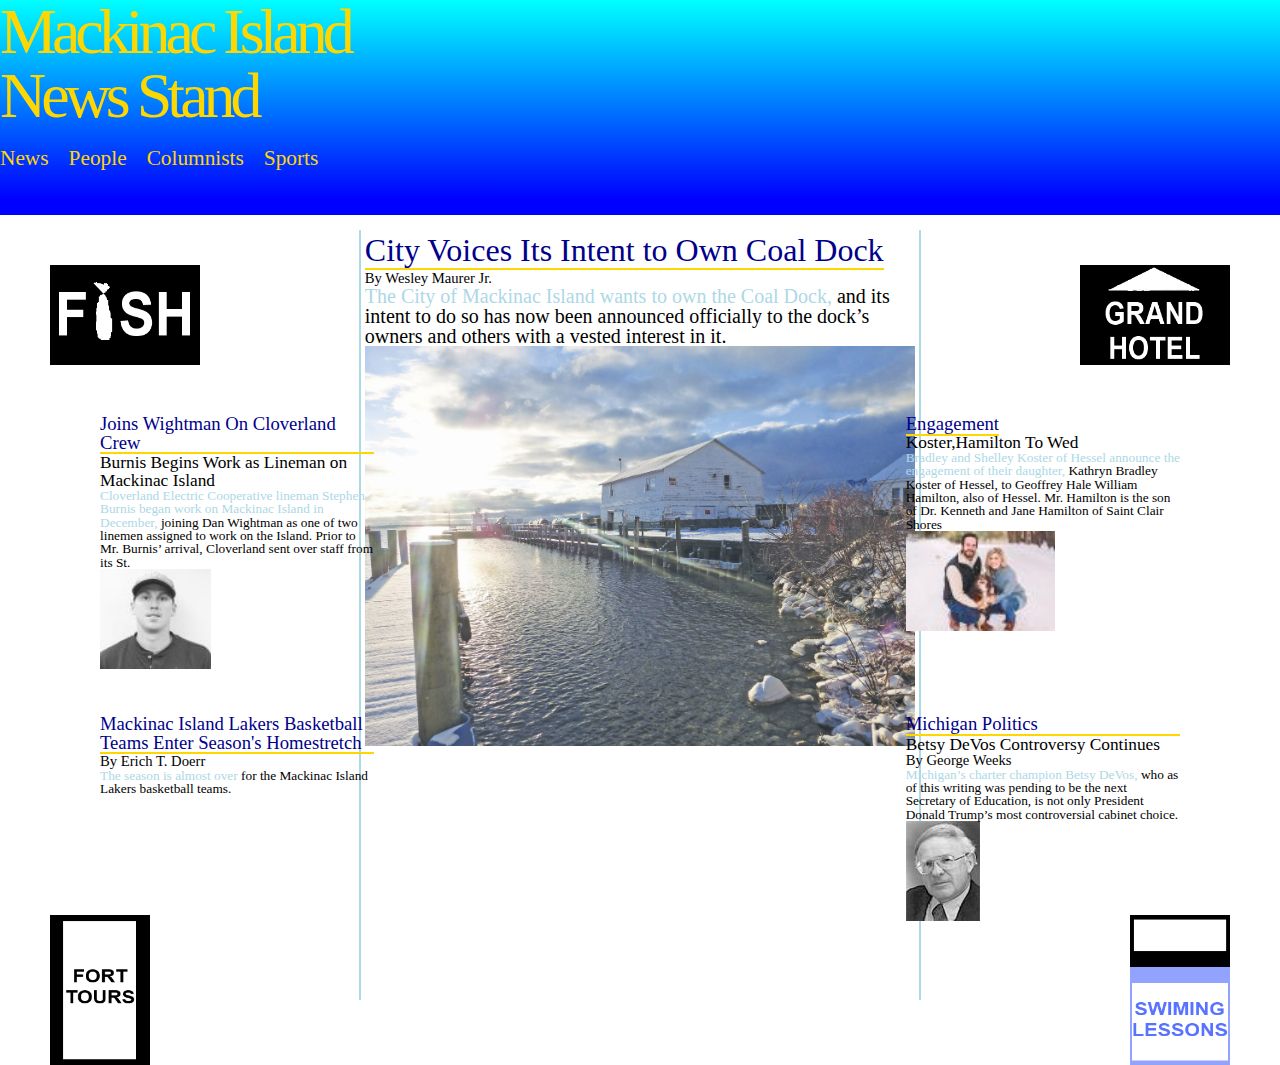
<file: homepage.html>
<!DOCTYPE html>
<html>
	<head>
		<meta charset="UTF-8">

		<link rel="stylesheet" href="css/reset.css" />
		<link rel="stylesheet" href="css/homepage.css" />
		
		<title>Mackinac Island News Stand</title>
	</head>

	<body>

	<div class='header'>
		<div class='logo'>Mackinac Island<br>News Stand</div>
		<div class='navigation nav1'>News</div>
		<a href='people.html' class='navigation nav2'>People</a>
		<div class='navigation nav3'>Columnists</div>
		<a href="sports.html" class='navigation nav4'>Sports</a>
		<div class='animbar1'></div>
		<div class='animbar2'></div>
		<div class='animbar3'></div>
	</div><!--Header-->
	<div class='body'>
		<div class='frontpage'>
			<a href='longform.html' class='fpheadline'>City Voices Its Intent to Own Coal Dock</a>
			<div class='fpbodytext'><span class='author'> By Wesley Maurer Jr.</span><br>
			<span class='start'>The City of Mackinac Island wants to own the Coal Dock,</span> and its intent to do so has now been announced officially to the dock’s owners and others with a vested interest in it.
			</div>
			<div class='fpimage'></div>
		</div><!--frontpage-->
		<div class='article1'>
			<div class='headline'>Joins Wightman On Cloverland Crew<br></div>
			<div class='subtitle'>Burnis Begins Work as Lineman on<br>Mackinac Island
			</div>
			<div class='bodytext'><span class='start'>Cloverland Electric Cooperative lineman Stephen Burnis began work on Mackinac Island in December,</span> joining Dan Wightman as one of two linemen assigned to work on the Island. Prior to Mr. Burnis’ arrival, Cloverland sent over staff from its St. </div>
			<div class='image1'></div>
		</div>
		<div class='article2'>
			<a href='people.html' class='headline'>Engagement</a><div class='subtitle'>Koster,Hamilton To Wed</div>
			<div class='bodytext'><span class='start'>Bradley and Shelley Koster of Hessel announce the engagement of their daughter,</span> Kathryn Bradley Koster of Hessel, to Geoffrey Hale William Hamilton, also of Hessel. Mr. Hamilton is the son of Dr. Kenneth and Jane Hamilton of Saint Clair Shores</div>
			<div class='image2'></div>
		</div>
		<div class='article3'>
			<div class='headline'>Michigan Politics</div><div class='subtitle'>Betsy DeVos Controversy Continues</div>
			<div class='bodytext'> <span class='author'>By George Weeks</span><br><span class='start'>Michigan’s charter champion Betsy DeVos,</span> who as of this writing was pending to be the next Secretary of Education, is not only President Donald Trump’s most controversial cabinet choice. </div>
			<div class='image3'></div>
		</div>
		<div class='article4'>
		<a href='sports.html'>
			<div class='headline'>Mackinac Island Lakers Basketball Teams Enter	Season's Homestretch</div></a>
			<div class='bodytext'><span class='author'>By Erich T. Doerr</span><br>
			<span class='start'>The season is almost over</span> for the Mackinac Island Lakers basketball teams.
			</div>
		</div>
		<div class='ad1'></div>
		<div class='ad2'></div>
		<div class='ad3'></div>
		<div class='ad4'></div>
	</div><!--body-->

	</body>

</html>
</file>
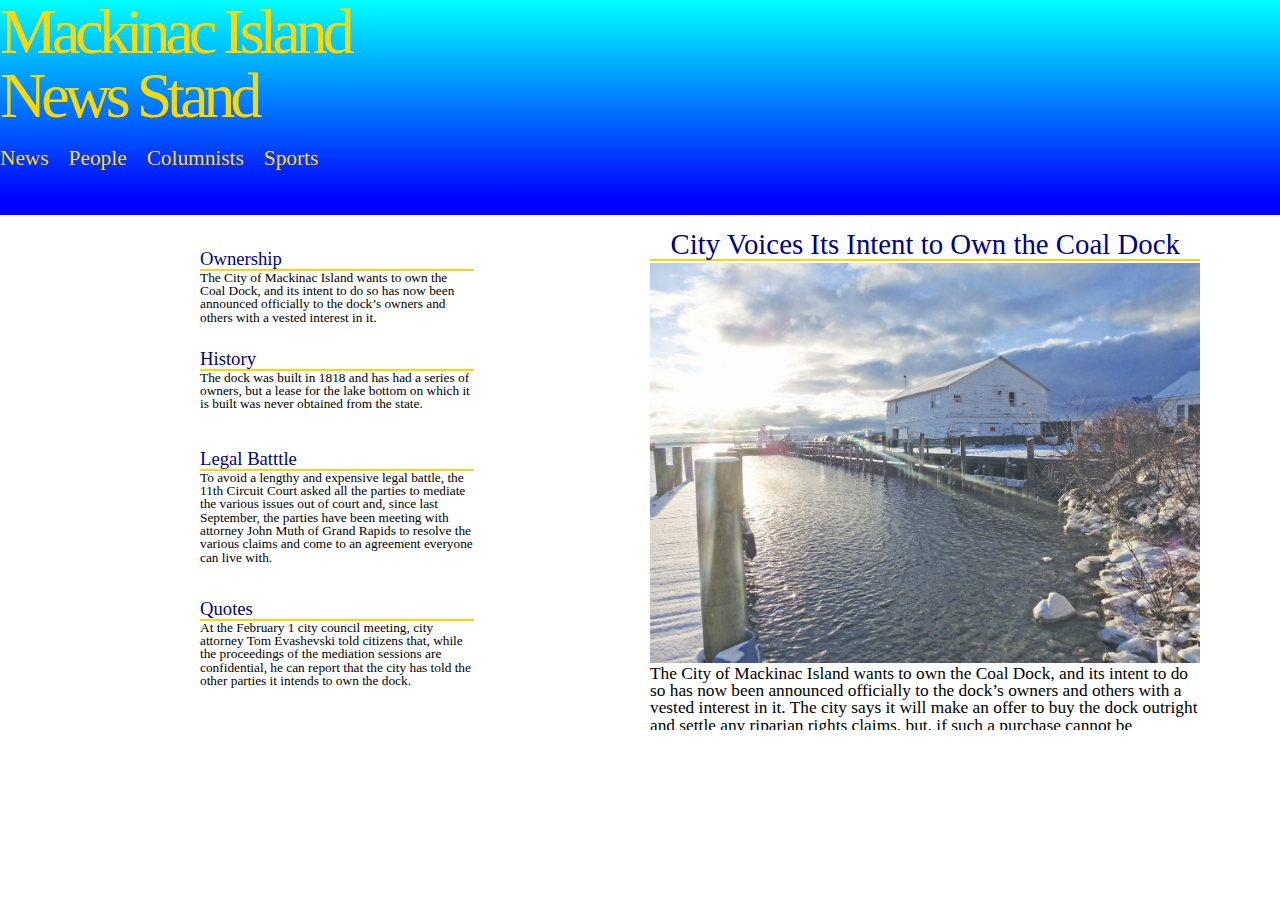
<file: longform.html>
<!DOCTYPE html>
<html>
	<head>
		<meta charset="UTF-8">

		<link rel="stylesheet" href="css/reset.css" />
		<link rel="stylesheet" href="css/longform.css" />
		
		<title>Longform Article</title>
	</head>

	<body>

	<div class='header'>
		<a href='homepage.html'>
		<div class='logo'>Mackinac Island<br>News Stand</div></a>
		<div class='navigation nav1'>News</div>
		<a href='people.html' class='navigation nav2'>People</a>
		<div class='navigation nav3'>Columnists</div>
		<a href='sports.html' class='navigation nav4'>Sports</a>
		<div class='animbar1'></div>
		<div class='animbar2'></div>
		<div class='animbar3'></div>
	</div><!--Header-->
	<div class='body'>
		<div class='article'>
			<div class='headline'>City Voices Its Intent to Own the Coal Dock</div>
			<div id='text1' class='image1'></div>
		
		
			<div  class='text1'>The City of Mackinac Island wants to own the Coal Dock, and its intent to do so has now been announced officially to the dock’s owners and others with a vested interest in it. The city says it will make an offer to buy the dock outright and settle any riparian rights claims, but, if such a purchase cannot be negotiated, it could take it by eminent domain.<br><br>

Eminent domain is the right of a government to take private property for public use and to compensate the owner for it. The public use envisioned by the city would be as a freight dock for the use of all freight haulers, and possibly as a passenger dock, if needed. More likely than not, the city will need to tax property owners to help pay for the purchase, but the city could also find a way for the dock to pay for itself.<br><br>

The city announced its intent to own the dock to its owners, Mackinac Island Ferry Capital, and others claiming riparian rights to the area at a mediation session in Grand Rapids Wednesday, January 25, and reported its action to the public at a city council meeting Wednesday, February 1. Council members promised the public would be able to weigh in on the matter in the weeks and months to come, after it determines what it will offer and how to finance the purchase.
</div>
	<div id='text2' class='image2'></div>
			<div  class='text2'>The dock was built in 1818 and has had a series of owners, but a lease for the lake bottom on which it is built was never obtained from the state. Because of that, current owner Mackinac Island Ferry Capital has had a hard time getting clear title to sell it. It needs to lease the bottomlands, but must convince the state it has legal access to them from the shore, known as riparian water rights. And in addition to Ferry Capital, those rights are claimed by four other land owners, including the city. All the claims are being contested in a mess of legal entanglements, some of which go back 200 years. <br><br>

			Council has made known its interest in acquiring the Coal Dock since 2014, and offered to buy it that year for an undisclosed price. More recently it has been trying to establish a legal claim to the dock, and last February it filed suit in circuit court against Mackinac Island Ferry Capital over ownership of the filled bottomlands at the end of Astor Street, to which the dock is anchored. Mackinac Island Ferry Capital followed with its own suit. Beginning in 2015, other adjoining property owners, claiming riparian rights, have applied to lease state bottomlands under portions of the dock.</div>
				<div id='text3' class='image3'></div>
			<div class='text3'>To avoid a lengthy and expensive legal battle, the 11th Circuit Court asked all the parties to mediate the various issues out of court and, since last September, the parties have been meeting with attorney John Muth of Grand Rapids to resolve the various claims and come to an agreement everyone can live with. Three mediation sessions have been held to date, in September, December, and late January, attended by the attorneys of all the parties involved, which include the Rippe family of Mackinac Island Ferry Capital, the City of Mackinac Island, Sandra and Debra Orr of Seabiscuit restaurant, Nancy Nephew of Mighty Mac restaurant, and Anthony Trayser and family of the Trading Post gift shop. The Michigan Department of Environmental Quality, which manages the bottomlands, has also attended.</div>
			<br>
			<div id='text4' class='text4'>At the February 1 city council meeting, city attorney Tom Evashevski told citizens that, while the proceedings of the mediation sessions are confidential, he can report that the city has told the other parties it intends to own the dock.<br><br>

“We are pursuing the direction given by the council to pursue a purchase,” he said, and the city has been asked to submit a proposal within the next couple of weeks.<br><br>

“We haven’t talked about prices yet, or terms, or any of those details, which we have to do,” he said of the city council. Those discussions began that very evening in a closed session at the end of the open council meeting.<br><br>

In the meantime, the mediator is meeting with the interested parties to try to find a solution that everybody can buy into. For the city, Mr. Evashevski said, that would be buying the dock.<br><br>

“And whether we can do that,” he added, “is going to take cooperation of the other parties, as well.”<br><br>

Councilmember Steve Moskwa outlined the council’s position.<br><br>

“We are looking for input, as well as to inform the people who live here and vote here to understand that this is an opportunity for the city to own a dock,” he said. “But to do so it’s going to cost. We’re trying to establish a number; it’s been appraised a couple times at around $2 million. We’re trying to find out if we can just purchase or take the dock or how to move forward, with the Rippes or otherwise.”<br><br>

He said the public dock would also be available for passenger service, if needed.<br><br>

The Coal Dock was last appraised in October 2014 for $1.97 million, but it is unclear whether the city will seek an update.<br><br>

Councilmember Jason St. Onge told the audience the city believes it owns about onethird of the dock, based on its survey of the end of Astor Street.<br><br>

The city generally believes that the Orr sisters can also claim about a third of the bottomlands, while Mackinac Ferry Capital owns upland property that gives it claim to the remaining third. The Trayser and Nephew properties have lesser claims.<br><br>

“The reason we’re trying to get the Coal Dock is to ensure that the Island will always have a dock to bring in freight,” said Councilmember Andrew McGreevy. “We want to make sure that dock is going to be used for freight for everybody on the island.”<br><br>

He noted that the city does not intend to get into the freight-hauling business itself, but rather wants the dock to ensure commercial haulers have an adequate facility available.<br><br>

Councilmember Dennis Bradley concurred, saying the property would be available to all freight companies to load and unload freight at any time, and that, hopefully, its use could clear up some of the congestion at the south end of town, where Shepler’s and Star Line have used their docks for both freight and passenger service.<br><br>

City concern about congestion and adequate dockage came to a head in 2014 when financial troubles at Arnold Transit caused a shift in freight business to Shepler’s and Star Line. Concerned about congestion and adequate docking to accommodate freight, the city worked out an agreement with Mission Point Resort to lease its Beaver Dock for freight deliveries. That was a temporary fix and resulted in legal complaints from adjoining residents, but, to the city, it underscored the growing problem of congestion and inadequate freight facilities downtown.<br><br>

At about the same time, another Arnold Transit issue resulted in an easement dispute at the head of Arnold’s main passenger dock, resulting in all traffic being blocked from entering or leaving the dock. The city stepped in and resolved that issue, too. In November 2016, Star Line purchased Arnold’s passenger operation and the main dock, but not the freight operation or Coal Dock, which are still for sale by Mackinac Island Ferry Capital.<br><br>

Said Mayor Margaret Doud at the February 1 meeting, “The city doesn’t want to be in the position that we were in before, when the main dock was blocked off and we couldn’t use that dock.<br><br>

“We don’t want to be choked by somebody telling us we don’t have a dock. We’re an island, and the city needs to own a dock.”<br><br>

In a call for questions at the meeting, Anthony Trayser told the city his claim to riparian rights is not about money, but for the betterment of the community.<br><br>

“Our interest is not money,” he said. “Our intent is what we can do with this harbor to make it a better place.”<br><br>

He said the harbor is cluttered and unsightly and he has ideas to beautify it, which he proposed to share with the mayor.<br><br>

But he said he is concerned that the city council will make decisions about the Coal Dock before citizens have an opportunity to weigh in with other ideas.<br><br>

“There will be plenty of opportunity for folks to address the council,” Mr. St. Onge assured him.<br><br>

“I want to make it clear that any final decision by the city to purchase the dock will be made at an open meeting,” said Mr. Evashevski. “We can figure out how to negotiate or plan our strategy in closed session, but before we make any commitment on behalf of the council and taxpayers, there will be a public meeting where that is discussed in the open and a decision, whatever it may be, voted upon.” </div>
		</div>
		<div class='sidelink1'>
			<a href='#text1'><div class='slheadline'>Ownership</div></a>
			<div class='shorttext'>The City of Mackinac Island wants to own the Coal Dock, and its intent to do so has now been announced officially to the dock’s owners and others with a vested interest in it.</div>
		</div>
		<div class='sidelink2'>
			<a href='#text2'><div class='slheadline'>History</div></a>
			<div class='shorttext'>The dock was built in 1818 and has had a series of owners, but a lease for the lake bottom on which it is built was never obtained from the state. </div>
		</div>
		<div class='sidelink3'>
			<a href='#text3'><div class='slheadline'>Legal Batttle</div></a>
			<div class='shorttext'>To avoid a lengthy and expensive legal battle, the 11th Circuit Court asked all the parties to mediate the various issues out of court and, since last September, the parties have been meeting with attorney John Muth of Grand Rapids to resolve the various claims and come to an agreement everyone can live with.</div>
		</div>
		<div class='sidelink4'>
			<a href='#text4'><div class='slheadline'>Quotes</div></a>
			<div class='shorttext'>At the February 1 city council meeting, city attorney Tom Evashevski told citizens that, while the proceedings of the mediation sessions are confidential, he can report that the city has told the other parties it intends to own the dock.</div>
		</div>
	</div><!--body-->

	</body>

</html>
</file>
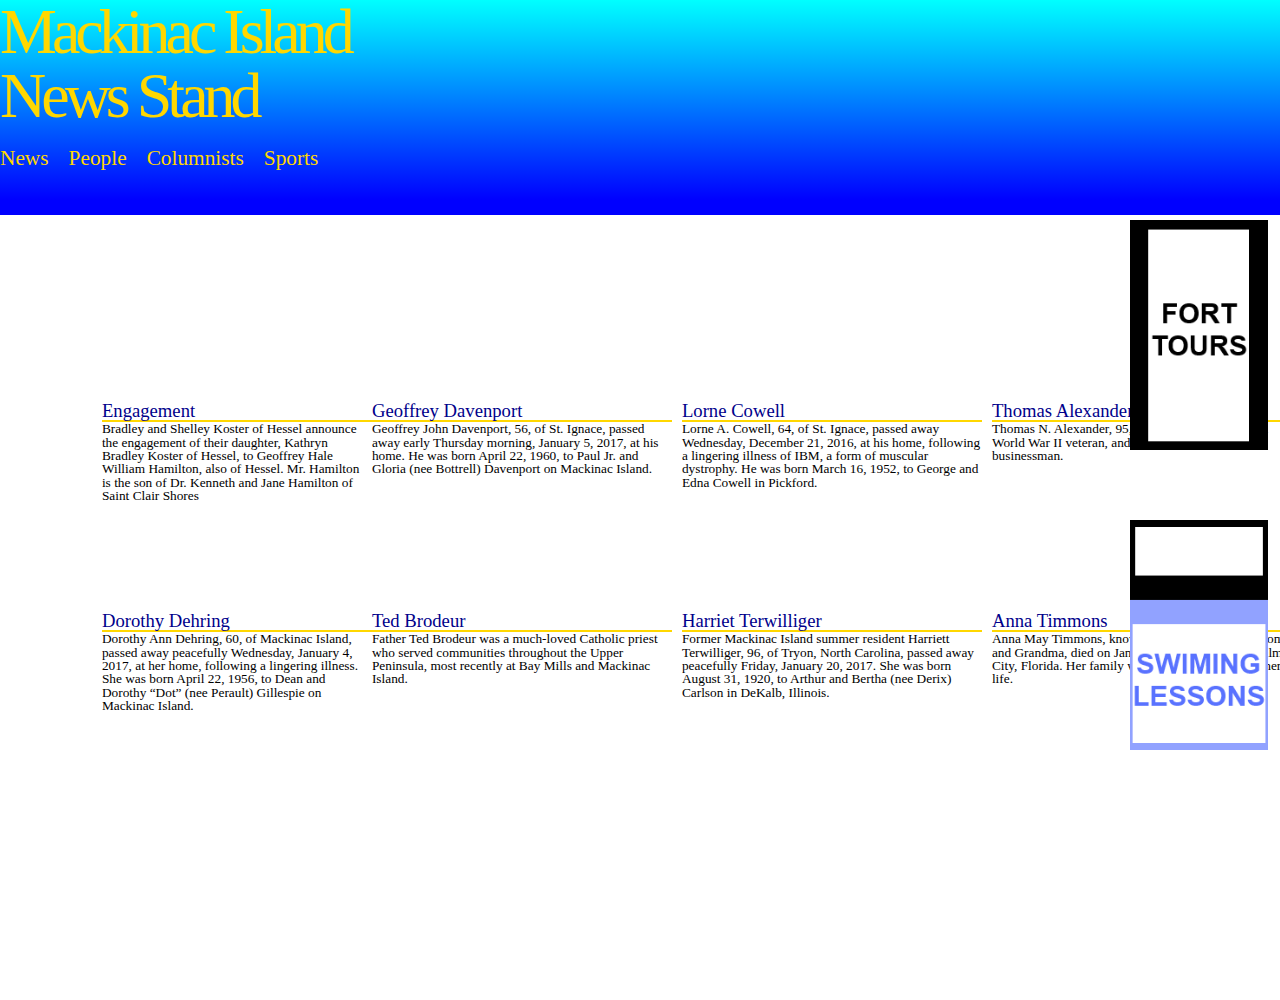
<file: people.html>
<!DOCTYPE html>
<html>
	<head>
		<meta charset="UTF-8">

		<link rel="stylesheet" href="css/reset.css" />
		<link rel="stylesheet" href="css/people.css" />
		<script src="js/jquery-3.2.1.min.js"></script>
		<script src="js/people.js"></script>
		
		<title>MINS:People</title>
	</head>

	<body>

	<div class='header'>
		<a href='homepage.html'>
		<div class='logo'>Mackinac Island<br>News Stand</div></a>
		<div class='navigation nav1'>News</div>
		<div class='navigation nav2'>People</div>
		<div class='navigation nav3'>Columnists</div>
		<a href="sports.html" class='navigation nav4'>Sports</a>
		<div class='animbar1'></div>
		<div class='animbar2'></div>
		<div class='animbar3'></div>
	</div><!--Header-->
	<div class='body'>
		<div class='article1 none'>
			<div class='aheadline'>Thomas Alexander</div>
			<div class='abodytext'><div class='image1'></div>Thomas N. Alexander, 95, of Mackinaw City, was a World War II veteran, and a master electrician and businessman. Mr. Alexander passed away Sunday, December 11, 2016, at Otsego Memorial Hospital in Gaylord.<br><br>

He was born July 27, 1921, to Robert and Mary (nee Willing) Alexander in Saginaw.<br><br>

Mr. Alexander was graduated from Saginaw Arthur Hill Technological School. After graduation, he served in the United States Army during World War II.<br><br>

He married Virginia Cole October 4, 1941, in Mackinaw City.<br><br>

After the war, Mr. Alexander attended Coin Electrical School in Chicago, where he earned his master electrician certification.<br><br>

Upon moving back to Mackinaw City, he worked with his brother at Alexander Plumbing and Heating, later known as Alexander Electric, where he was active until 2006. He also owned and operated Tom’s Neon, where he made neon signs.<br><br>

Mr. Alexander was active in the community, where he was the last charter member of the Mackinaw City Lions Club. He was a two-term member of the Mackinaw City Village Council, and he was a board member of the Cheboygan Bank for 20 years. He was a member of the Mackinaw City Board of Education for more than 24 years. He served as a volunteer fireman for 40 years. He was a member of the Tahquamenon Hunting Club for more than 70 years. Mr. Alexander was a lifelong member of St. Anthony Catholic Church in Mackinaw City.<br><br>

He is survived by three sons and their families, William and Linda Alexander, Kelly Alexander, and Richard Alexander, all of Mackinaw City; a daughter-in-law and her family, Mary Alexander of Cheboygan; 11 grandchildren, and 15 great-grandchildren. He is also survived by two sistersin law, Donna Cole of Lansing and Marilyn Cole of Mackinaw City; a brother-in-law, Don Carmony of Owosso, and many nieces and nephews.<br><br>

In addition to his parents, Mr. Alexander was preceded in death by his wife, Virginia, who died in 2011; a son, Thomas Alexander, who died in 2003; two sisters, and five brothers.<br><br>

Visitation was held Thursday, December 15, from 6 p.m. to 8 p.m., with a prayer service beginning at 6 p.m. at St. Anthony Catholic Church in Mackinaw City.<br><br>

The funeral mass was celebrated Friday, December 16, at 11 a.m. at the church with Reverend Paul Megge and Sister Chris Herald, O.P. officiating. Visitation was also held from 10 a.m. to time of the service.<br><br>

Burial will be at Lakeview Cemetery in Mackinaw City in the spring.<br><br>

Memorial contributions may be directed to the Mackinaw City Lions Club or St. Anthony Catholic Church.<br><br>

Nordman-Christian Funeral Home in Cheboygan assisted the family with arrangements. </div>
			
		</div>
		<div class='article2 none'>
			<div class='aheadline'>Lorne Cowell</div>
			<div class='abodytext'><div class='image2'></div>Lorne A. Cowell, 64, of St. Ignace, passed away Wednesday, December 21, 2016, at his home, following a lingering illness of IBM, a form of muscular dystrophy.<br><br>

He was born March 16, 1952, to George and Edna Cowell in Pickford.<br><br>

Mr. Cowell was retired from the Michigan Department of Transportation.<br><br>

He loved to hunt and play golf. He also loved his dogs, Archie, Oliver, and Lenny, who he referred to as “The Boys.” He loved, and was loved deeply by his wife, Anne, family members said, and he was a caring provider who was brave in facing and fighting his disease.<br><br>

He is survived by his wife, Anne Cowell; four children, Lorne Cowell, Gabe Cowell, Karen Oakley, and Eileen Gibson, and several grandchildren. He is also survived by siblings and their families, Bill and Irene Cowell, George and Jean Cowell,<br><br>

Dottie and Larry Karoly, Lena Cowell, Kay Parker, and Fay Cowell.<br><br>

In addition to his parents, Mr. Cowell was preceded in death by two brothers, Carl Cowell and Richard Cowell; a daughter, Arlene Cowell, and a greatgranddaughter, Lexie Cowell.<br><br>

A Mass of Christian Burial was held Friday, December 30, at 3 p.m. at St. Ignatius Loyola Catholic Church in St. Ignace with Father Frank Ricca officiating. Visitation was from 2 p.m. to time of the service at the church.<br><br>

Burial will be in St. Ignatius Loyola Cemetery in St. Ignace in the spring.<br><br>

Dodson Funeral Home of St. Ignace assisted the family with arrangements. </div>
			
		</div>
		<div class='article3 none'>
			<div class='aheadline'>Geoffrey Davenport</div>
			<div class='abodytext'><div class='image3'></div>Geoffrey John Davenport, 56, of St. Ignace, passed away early Thursday morning, January 5, 2017, at his home.<br><br>

He was born April 22, 1960, to Paul Jr. and Gloria (nee Bottrell) Davenport on Mackinac Island.<br><br>

He was graduated from LaSalle High School in 1978, where he played football. He also attended the Ursuline Academy in the early grades. He served as an altar boy at St. Ignatius Loyola Catholic Church in St. Ignace. He was a Cub Scout.<br><br>

Mr. Davenport was employed as a captain with Star Line for several years. He also managed the St. Ignace Municipal Marina for six years.<br><br>

He was a member of St. Ignatius Loyola Catholic Church and the Sault Ste. Marie Tribe of Chippewa Indians.<br><br>

Mr. Davenport loved his family and his two dogs, King and Queen. Family was most important to him.<br><br>

He is survived by two brothers and their families, Paul and Julia Davenport of Kalkaska and Mark Davenport of Gaylord, and three sisters and their families, Denise and Ken Young of Gaylord, Michele and Mike Gerlofs of Hickory Corners, and Rene and David Wilson, also of Hickory Corners.<br><br>

Mr. Davenport was preceded in death by his father, who died in 1993, and his mother, who died in 2010.<br><br>

Plans are being made for a celebration of life in May with Mr. Davenport’s family and Star Line.<br><br>

Burial will be in St. Ignatius Loyola Cemetery in St. Ignace next to his parents.<br><br>

Dodson Funeral Home of St. Ignace assisted the family with arrangements. </div>
			
		</div>
		<div class='article4 none'>
			<div class='aheadline'>Engagement</div>
			<div class='abodytext'><div class='image4'></div>Bradley and Shelley Koster of Hessel announce the engagement of their daughter, Kathryn Bradley Koster of Hessel, to Geoffrey Hale William Hamilton, also of Hessel. Mr. Hamilton is the son of Dr. Kenneth and Jane Hamilton of Saint Clair Shores.<br><br>

Miss Koster is a 2012 graduate of Michigan State University. She is employed as an executive assistant at Mission Point Resort on Mackinac Island.<br><br>

Mr. Hamilton is a 2010 graduate of the Great Lakes Boat Building School in Cedarville. He is employed as general manager of E.J. Mertaugh Boat Works in Hessel.<br><br>

An October 6, 2017, wedding is planned at Mission Point Resort. </div>
			
		</div>
		<div class='article5 none'>
			<div class='aheadline'>Anna Timmons</div>
			<div class='abodytext'><div class='image5'></div>Anna May Timmons, known also as Ann, Annie, Mom, and Grandma, died on January 19 at her home in Palm City, Florida. Her family was the center and joy of her life. She is survived by her beloved husband Clayton and their 2 daughters Marta Timmons (husband Dennis Sparrow) and Carol Rearick (husband Douglas Rearick), as well as grandchildren Katie Rearick (wife Rachel Rearick), Sean, Maura, and Mary Timmons. Also by their “heart adopted” son Zoran Zdravkovski and family.<br><br>

Anna was born September 9, 1925 in Toledo, Ohio. She enrolled at Michigan State College (now Michigan State University), inducted into Mortar Board her junior year and received a B.S. degree in 1947. Anna taught math and physical education for 5 years in Farmington, Michigan, where she met and married Clayton (Tim) Timmons. They celebrated their 66th anniversary last August 15. Her brother, Herbert Metzger of Toledo, Ohio, predeceased her.<br><br>

While raising their family she was active in and held offices in AAUW and Questers as well as offices in St. John Lutheran Church and regional and state Lutheran positions.<br><br>

After her husband retired they made their permanent home on Mackinac Island, Michigan. Anna was Chairman of the Friends of the Mackinac Island Medical Center and on the Medical Board for 26 years. Along with her husband she also served on the Star Line Mackinac Island Ferry Board. They both were active members of the Little Stone Church where she was Moderator for several years.<br><br>

Because of her husband’s prolific garden, she was inspired to write a cookbook, “Zucchini, the Versatile Vegetable.”<br><br>

In the winter they lived in Palm City, Florida, and were members of Stuart Congregational Church, where she was chairman of the Outreach Board for 6 years.<br><br>

Burial will be at the Mackinac Island Cemetery.<br><br>

Memorial donations can be sent to the Medical Center Fund, c/o Mackinac Island Community Foundation, P.O. Box 1933, Mackinac Island, MI 49757.<br><br>

– As submitted by the family of Anna Timmons. </div>
			
		</div>
		<div class='article6 none'>
			<div class='aheadline'>Harriett Terwilliger</div>
			<div class='abodytext'><div class='image6'></div>Former Mackinac Island summer resident Harriett Terwilliger, 96, of Tryon, North Carolina, passed away peacefully Friday, January 20, 2017.<br><br>

She was born August 31, 1920, to Arthur and Bertha (nee Derix) Carlson in DeKalb, Illinois.<br><br>

Mrs. Terwilliger was graduated from Waterman High School in Waterman, Illinois, in 1937. She earned a Bachelor of Science degree in home economics in 1941. She also earned a master’s degree in reading in 1954 from Northern Illinois University. She taught in the DeKalb school system for 38 years as an elementary teacher at Haish and Cheeseboro Schools. Mrs. Terwilliger was recognized by students and her peers as an outstanding teacher and was named State Conservation Teacher of the Year.<br><br>

She was active in the First Methodist Church in DeKalb, Ellwood House Museum, AAUW, Alpha Kappa Gamma, and the Southside Brick Street Restoration Project.<br><br>

Mrs. Terwilliger was an avid golfer and nine-time club champion at Kishwaukee Country Club. She played on the Lincoln Highway golf league, and competed in the Illinois state amateur golf tournament.<br><br>

In 1969 the family opened an extension of their retail store, Terwilliger Athletic Supply, located in University Village in DeKalb, on Mackinac Island. Mrs. Terwilliger, along with her husband, Bill, and their daughter, Cynthia, operated the Sweatshirt Shop on the Arnold Line dock. They also owned and operated Terwilliger’s Gifts on Market Street for 25 years. The family had owned a cottage on the East Bluff for more than 30 years.<br><br>

On Mackinac Island, Mrs. Terwilliger was a longtime member of Wawashkamo Golf Club, Mackinac Island Bike and Buggy Bridge League, Mackinac Island Yacht Club, and Mackinac Island Needlepoint Club. She was a member of the Little Stone Church on Mackinac Island. She was a supporter of the Mackinac Horsemen’s Association and 4-H program. She loved to play golf, play bridge, ride her horse, and garden.<br><br>

Mrs. Terwilliger and her husband retired to their property, Pacolet Point, in Hunting Country just outside of Tryon in 1980. They purchased a log cabin built in 1795, and had it moved to their property and used it as the central portion of their home. She exhibited remarkable taste for American primitive antiques. She was a member of the Red Fox Country Club, Tryon Country Club, FENCE, Carolina Carriage Club, Tryon Hounds, and Tryon Garden Club. She was also a member of the Columbus United Methodist Church.<br><br>

Mrs. Terwilliger was well loved wherever she went, friends said. Her gracious demeanor, her quiet faith, her enthusiasm for life, and her hospitality will be remembered by all who knew her.<br><br>

She is survived by a son and his family, John and Chris Terwilliger of Troy, Ohio; a daughter, Cynthia Terwilliger of Tryon, and two grandsons, Matthew and Meghan Terwilliger of Columbus, Ohio, and Luke Terwilliger of Nashville, Tennessee.<br><br>

In addition to her parents, Mrs. Terwilliger was preceded in death by her husband of 69 years, Roger William “Bill” Terwilliger, who died January 26, 2012, and a brother, Major Howard Carlson, USAF.<br><br>

A memorial service will be held in DeKalb at a later date.<br><br>

Memorial contributions may be directed to the Ellwood House in DeKalb, Mackinac Island 4-H Club, and Hospice of the Carolina Foothills in Tryon.<br><br>

Petty Funeral Home in Landrum, South Carolina, assisted the family with arrangements. </div>
			
		</div>
		<div class='article7 none'>
			<div class='aheadline'>Ted Brodeur</div>
			<div class='abodytext'><div class='image7'></div>Father Ted Brodeur was a much-loved Catholic priest who served communities throughout the Upper Peninsula, most recently at Bay Mills and Mackinac Island. His accordion music still rings in the ears of those who knew him best, but he will also be remembered for the interest he took in the people he served and a kindly way that was welcoming to all.<br><br>

He passed away Monday, January 9, 2017, at the age of 76. At the time of his death he was residing at Cedar Ridge Assisted Living in St. Ignace.<br><br>

“Father Ted was a great priest of the old school who loved the Lord and shepherded his flock, always accepting everyone just as they were with compassion, good counsel, and humor,” said Father Jim Williams, a longtime friend who has served at several of the same parishes.<br><br>

Fr. Ted was born January 31, 1940, in Detroit to Frederick and Alice Brodeur, and spent many youthful summers on Mackinac Island with his grandparents, Otto and Anna Wandrie, who operated the popular Wandrie’s Restaurant on the Island’s main street. He also worked at the Mustang Lounge there, which was owned by his older brother, Dennis.<br><br>

After high school, he entered the seminary and was ordained at the age of 26 as The Reverend Theodore J. Brodeur on June 4, 1966, at St Peter Cathedral in Marquette by Bishop Thomas Noa. His first assignment was in July of that year to St. Ann Church in Menominee.<br><br>

“I wanted to become a priest since childhood,” he told this newspaper in 2012. “I was raised in a very devout Catholic family, and I always believed in my heart that I would be a priest.”<br><br>

After Menominee, he was sent to St. Paul Church in Negaunee, St. Anne Church in Ironwood, Holy Rosary Parish and Mission of St. Theresa in Grand Marais and Germfask, and St. Stanislaus Kostka and Mission of Our Lady of Snows in Goetzville and Hessel.<br><br>

Father Ted was appointed Pastor at Holy Name of Mary Church in July 1981 and he served there 26 years until July 2007.<br><br>

He then served at St. Francis and Blessed Kateri Tekakwitha in Brimley and Bay Mills and, in 2012, came to Ste. Anne Church on Mackinac Island and St. Ignatius Loyola Church in St. Ignace as associate pastor.<br><br>

At Bay Mills, Father Ted said he learned to appreciate better the Native American culture.<br><br>

“I have always tried to honor their language and their beautiful customs,” he said at the time.<br><br>

And he was happy to get back to Mackinac Island, where he spent much of his youth and where he was able to look after his ailing brother, Dennis. Mackinac was to be his last assignment, and he said then, “My first Mass, back in 1966, was given at Ste. Anne’s, so this is like coming full circle for me.”<br><br>

Father Ted also served as Dean of the Sault Ste. Marie Deanery for three years and Vicar Forane of the Holy Name of Mary Vicariate for five years. He was granted Senior Priest Status in August 2015.<br><br>

He was instrumental in the 1993 reopening of St. Mary’s School in Sault Ste. Marie, which had been closed for more than 30 years.<br><br>

Brother Jim Boynton, who grew up in St. Ignace, enjoyed a long association with Fr. Ted, both in Sault Ste. Marie and on Mackinac Island, and remembers fondly the times they spent together.<br><br>

“What I remember best are the times that we used to play music together,” Br. Boynton said. “We played all the time. I’d play fiddle and he’d play accordion. Once we were talking about how we had each come to learn to play our instruments, and he said that his father had told him when he was a kid that if he learned to play an instrument, he’d never go hungry. So he did learn to play.<br><br>

“He had a great sense of humor.”<br><br>

When Br. Boynton was a student at Lake Superior State University at Sault Ste. Marie and Fr. Brodeur was a pastor at St. Mary’s, “I would have a knock on my door,” Br. Boynton said, “and he’d be standing there with his accordion, ready to play.”<br><br>

They played music together at Pullar Stadium and at Ste. Anne’s Church on Mackinac Island, sometimes in impromptu sessions in the church basement, where passersby would hear the music and come in for a visit, and often at the regular square dances hosted on the porch for residents and tourists over the past 20 years.<br><br>

Added Fr. Jim Williams, “His accordion playing at parish functions was just one of the many ways he shared the joy of his faith with the people of God.”<br><br>

He also played at the Island’s city Christmas tree lighting.<br><br>

And Fr. Williams recalled his attention to the children, and his use of ventriloquism to throw his voice like a barking dog.<br><br>

Fr. Ted Brodeur is survived by his brother and family, Robert “Mike” and Patricia Brodeur of Royal Oak, two sisters, Berniece A. Thompson of Grand Rapids and Barbara A. Chirco Pietrangelo of Waterford, and his adopted son and family, Tuan and Chuong Tran and children Teddy, Megan, and Alisha.<br><br>

In addition to his parents, he was preceded in death by four brothers, Fred “Sonny”, Dennis, Charles, and Anthony.<br><br>

Visitation and prayers were Sunday, January 15, and Monday, January 16, at Holy Name of Mary Catholic Church. Mass of Christian Burial was at noon January 16 with The Most Reverend James H. Garland, retired Bishop of Marquette, as celebrant and the priests of the Diocese of Marquette as concelebrants.<br><br>

Burial will be in Ste. Anne’s Cemetery on Mackinac Island in the spring.<br><br>

Donations can be made to St. Mary’s School.<br><br>

Clark Bailey Newhouse Funeral Home assisted with arrangements. </div>
			
		</div>
		<div class='article8 none'>
			<div class='aheadline'>Dorothy Dehring</div>
			<div class='abodytext'><div class='image8'></div>Dorothy Ann Dehring, 60, of Mackinac Island, passed away peacefully Wednesday, January 4, 2017, at her home, following a lingering illness.<br><br>

She was born April 22, 1956, to Dean and Dorothy “Dot” (nee Perault) Gillespie on Mackinac Island.<br><br>

Mrs. Dehring was graduated from Mackinac Island Public School in 1974.<br><br>

She married Jack Dehring, Jr. August 17, 1974, at Ste. Anne’s Catholic Church on Mackinac Island.<br><br>

Mrs. Dehring served as the Mackinac Island City Treasurer for 14 years, leaving the position because of health issues. She also had worked at First National Bank on Mackinac Island at one time.<br><br>

She was a lifetime member of Ste. Anne’s Catholic Church and a member of the Sault Ste. Marie Tribe of Chippewa Indians.<br><br>

Mrs. Dehring was a quiet person with a pleasing personality, friends said, and she was loved by those who knew her.<br><br>

She is survived by her husband, Jack; a son and his family, Jack III and Deborah Dehring of Skokie, Illinois; a daughter, Sarah Dehring of Alma; two grandchildren, Jack IV and Domenica; her parents, Dean and Dot Gillespie of Hessel; two brothers and their families, Dean of Hessel and James of Mackinac Island, and two sisters and their families, Florence Cardinal of Cedarville and Laurel and Reginald Gough, also of Cedarville.<br><br>

Mass of Christian Burial was Monday, January 9, at 1 p.m. at Ste. Anne’s Catholic Church with Father Frank Ricca and Father Jim Williams officiating. Visitation was from noon to time of the service at the church.<br><br>

Burial will be in Ste. Anne’s Cemetery on Mackinac Island at a later date.<br><br>

Memorial contributions may be directed to Ste. Anne’s Catholic Church or the Mackinac Island Community Foundation, with envelopes available at Dodson Funeral Home in St. Ignace, who assisted the family with arrangements. </div>
			
		</div>
		<div id='container'>
		<div class='smallarticle1'>
			<div class='headline'>Thomas Alexander</div>
			<div class='bodytext'>Thomas N. Alexander, 95, of Mackinaw City, was a World War II veteran, and a master electrician and businessman.</div>
			</div>
		
		<div class='smallarticle2'>
			<div class='headline'>Lorne Cowell</div>
			<div class='bodytext'>Lorne A. Cowell, 64, of St. Ignace, passed away Wednesday, December 21, 2016, at his home, following a lingering illness of IBM, a form of muscular dystrophy.  He was born March 16, 1952, to George and Edna Cowell in Pickford. </div>
		</div>
		<div class='smallarticle3'>
			<div class='headline'>Geoffrey Davenport</div>
			<div class='bodytext'>Geoffrey John Davenport, 56, of St. Ignace, passed away early Thursday morning, January 5, 2017, at his home.  He was born April 22, 1960, to Paul Jr. and Gloria (nee Bottrell) Davenport on Mackinac Island.</div>
		</div>
		<div class='smallarticle4'>
			<div class='headline'>Engagement</div>
			<div class='bodytext'>Bradley and Shelley Koster of Hessel announce the engagement of their daughter, Kathryn Bradley Koster of Hessel, to Geoffrey Hale William Hamilton, also of Hessel. Mr. Hamilton is the son of Dr. Kenneth and Jane Hamilton of Saint Clair Shores</div>
		</div>
		<div class='smallarticle5'>
			<div class='headline'>Anna Timmons</div>
			<div class='bodytext'>Anna May Timmons, known also as Ann, Annie, Mom, and Grandma, died on January 19 at her home in Palm City, Florida. Her family was the center and joy of her life.</div>
		</div>
		
		<div class='smallarticle6'>
			<div class='headline'>Harriet Terwilliger</div>
			<div class='bodytext'>Former Mackinac Island summer resident Harriett Terwilliger, 96, of Tryon, North Carolina, passed away peacefully Friday, January 20, 2017.  She was born August 31, 1920, to Arthur and Bertha (nee Derix) Carlson in DeKalb, Illinois.</div>
		</div>
		<div class='smallarticle7'>
			<div class='headline'>Ted Brodeur</div>
			<div class='bodytext'>Father Ted Brodeur was a much-loved Catholic priest who served communities throughout the Upper Peninsula, most recently at Bay Mills and Mackinac Island.</div>
		</div>
		<div class='smallarticle8'>
			<div class='headline'>Dorothy Dehring</div>
			<div class='bodytext'>Dorothy Ann Dehring, 60, of Mackinac Island, passed away peacefully Wednesday, January 4, 2017, at her home, following a lingering illness. She was born April 22, 1956, to Dean and Dorothy “Dot” (nee Perault) Gillespie on Mackinac Island.</div>
		</div>
		</div>

	</div><!--body-->
		<div class='add1'></div>
		<div class='add2'></div>

	</body>

</html>
</file>
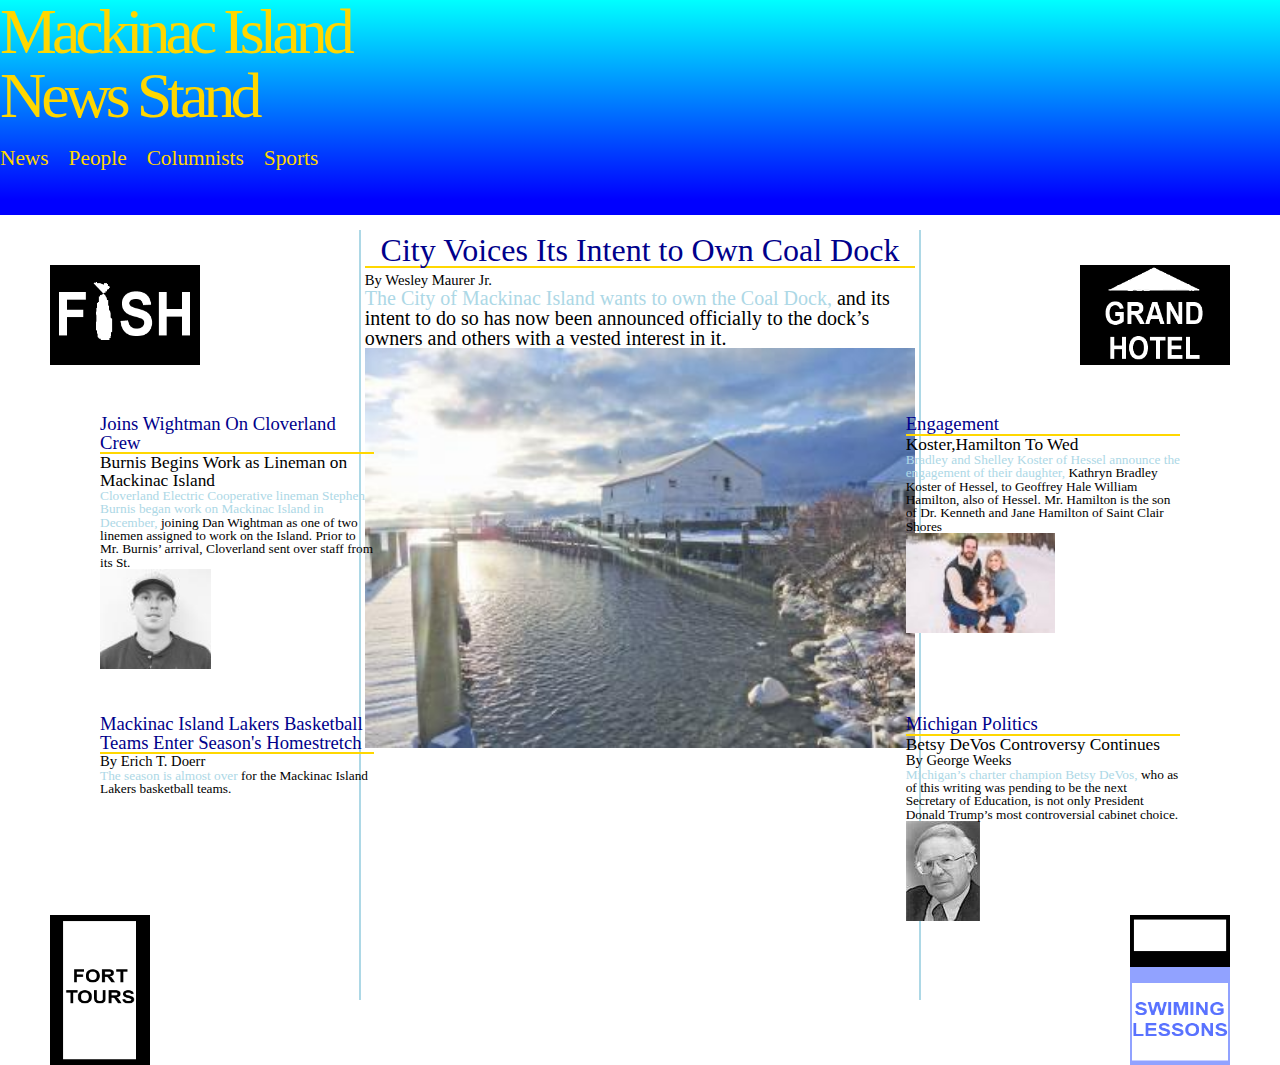
<file: Project 2/homepage.html>
<!DOCTYPE html>
<html>
	<head>
		<meta charset="UTF-8">

		<link rel="stylesheet" href="css/reset.css" />
		<link rel="stylesheet" href="css/homepage.css" />
		
		<title>Mackinac Island News Stand</title>
	</head>

	<body>

	<div class='header'>
		<div class='logo'>Mackinac Island<br>News Stand</div>
		<div class='navigation nav1'>News</div>
		<div class='navigation nav2'>People</div>
		<div class='navigation nav3'>Columnists</div>
		<a href="sports.html" class='navigation nav4'>Sports</a>
		<div class='animbar1'></div>
		<div class='animbar2'></div>
		<div class='animbar3'></div>
	</div><!--Header-->
	<div class='body'>
		<div class='frontpage'>
			<div class='fpheadline'>City Voices Its Intent to Own Coal Dock</div>
			<div class='fpbodytext'><span class='author'> By Wesley Maurer Jr.</span><br>
			<span class='start'>The City of Mackinac Island wants to own the Coal Dock,</span> and its intent to do so has now been announced officially to the dock’s owners and others with a vested interest in it.
			</div>
			<div class='fpimage'></div>
		</div><!--frontpage-->
		<div class='article1'>
			<div class='headline'>Joins Wightman On Cloverland Crew<br></div>
			<div class='subtitle'>Burnis Begins Work as Lineman on<br>Mackinac Island
			</div>
			<div class='bodytext'><span class='start'>Cloverland Electric Cooperative lineman Stephen Burnis began work on Mackinac Island in December,</span> joining Dan Wightman as one of two linemen assigned to work on the Island. Prior to Mr. Burnis’ arrival, Cloverland sent over staff from its St. </div>
			<div class='image1'></div>
		</div>
		<div class='article2'>
			<div class='headline'>Engagement</div><div class='subtitle'>Koster,Hamilton To Wed</div>
			<div class='bodytext'><span class='start'>Bradley and Shelley Koster of Hessel announce the engagement of their daughter,</span> Kathryn Bradley Koster of Hessel, to Geoffrey Hale William Hamilton, also of Hessel. Mr. Hamilton is the son of Dr. Kenneth and Jane Hamilton of Saint Clair Shores</div>
			<div class='image2'></div>
		</div>
		<div class='article3'>
			<div class='headline'>Michigan Politics</div><div class='subtitle'>Betsy DeVos Controversy Continues</div>
			<div class='bodytext'> <span class='author'>By George Weeks</span><br><span class='start'>Michigan’s charter champion Betsy DeVos,</span> who as of this writing was pending to be the next Secretary of Education, is not only President Donald Trump’s most controversial cabinet choice. </div>
			<div class='image3'></div>
		</div>
		<div class='article4'>
			<div class='headline'>Mackinac Island Lakers Basketball Teams Enter	Season's Homestretch</div>
			<div class='bodytext'><span class='author'>By Erich T. Doerr</span><br>
			<span class='start'>The season is almost over</span> for the Mackinac Island Lakers basketball teams.
			</div>
		</div>
		<div class='ad1'></div>
		<div class='ad2'></div>
		<div class='ad3'></div>
		<div class='ad4'></div>
	</div><!--body-->

	</body>

</html>
</file>
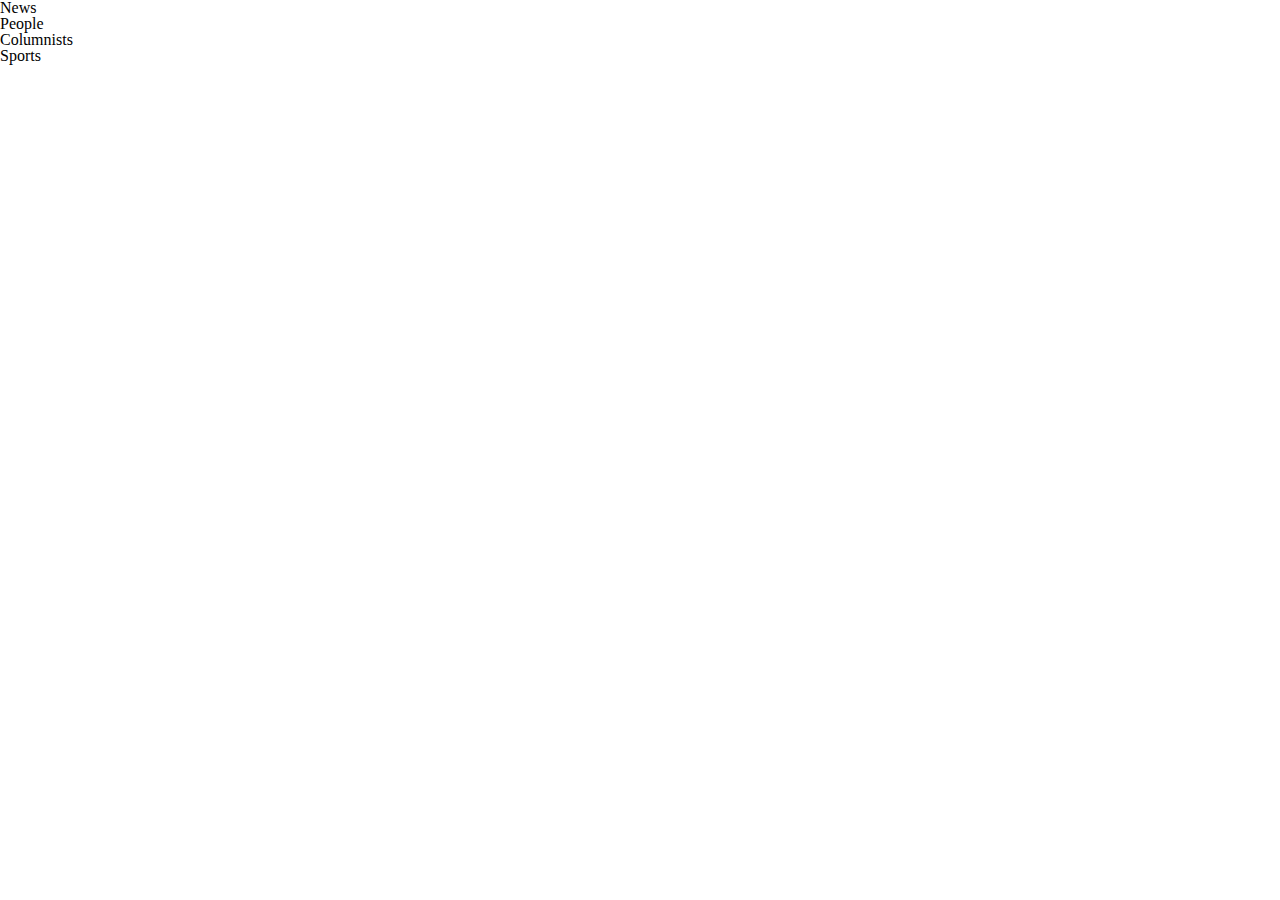
<file: Project 2/longform.html>
<!DOCTYPE html>
<html>
	<head>
		<meta charset="UTF-8">

		<link rel="stylesheet" href="css/reset.css" />
		<link rel="stylesheet" href="css/default.css" />
		
		<title>title of your website</title>
	</head>

	<body>

	<div class='header'>
		<div class='logo'></div>
		<div class='navigation nav1'>News</div>
		<div class='navigation nav2'>People</div>
		<div class='navigation nav3'>Columnists</div>
		<div class='navigation nav4'>Sports</div>
	</div><!--Header-->
	<div class='body'>
		<div class='article'>
			<div class='headine'></div>
			<div class='image1'></div>
			<div class='image2'></div>
			<div class='image3'></div>
			<div class='text1'>
			<div class='text2'>
			<div class='text3'>
			<div class='text4'>
		</div>
		<div class='sidelink'>
			<div class='slheadline'></div>
			<div class='shorttext'></div>
		</div>
		<div class='sidelink'>
			<div class='slheadline'></div>
			<div class='shorttext'></div>
		</div>
		<div class='sidelink'>
			<div class='slheadline'></div>
			<div class='shorttext'></div>
		</div>
		<div class='sidelink'>
			<div class='slheadline'></div>
			<div class='shorttext'></div>
		</div>
	</div><!--body-->

	</body>

</html>
</file>
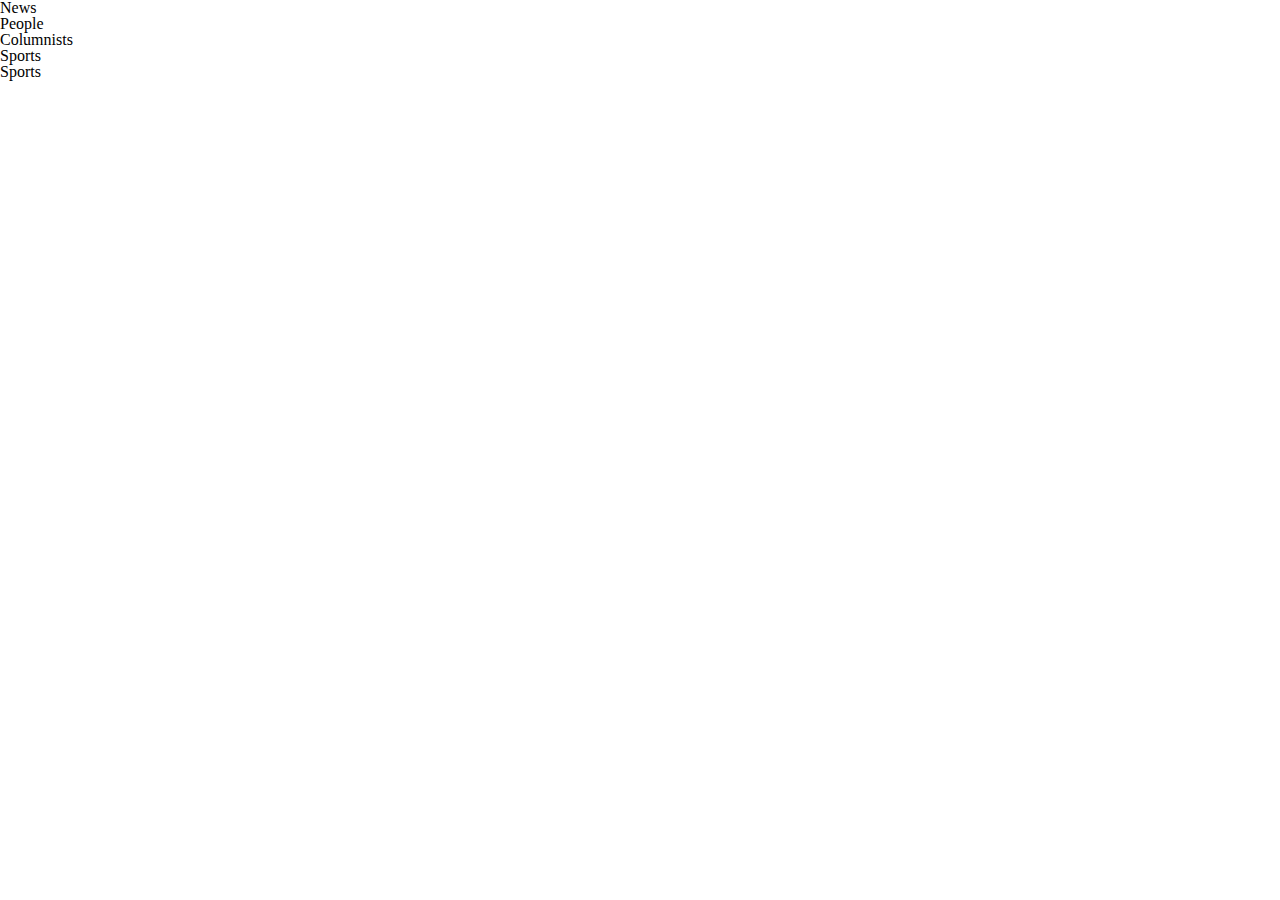
<file: Project 2/people.html>
<!DOCTYPE html>
<html>
	<head>
		<meta charset="UTF-8">

		<link rel="stylesheet" href="css/reset.css" />
		<link rel="stylesheet" href="css/default.css" />
		
		<title>title of your website</title>
	</head>

	<body>

	<div class='header'>
		<div class='logo'></div>
		<div class='navigation'>News</div>
		<div class='navigation'>People</div>
		<div class='navigation'>Columnists</div>
		<div class='navigation'>Sports</div>
		<div class='title'>Sports</div>
	</div><!--Header-->
	<div class='body'>
		<div class='article1'>
			<div class='aheadline'></div>
			<div class='abodytext'></div>
			<div class='image1'></div>
		</div>
		<div class='article2'>
			<div class='aheadline'></div>
			<div class='abodytext'></div>
			<div class='image2'></div>
		</div>
		<div class='article3'>
			<div class='aheadline'></div>
			<div class='abodytext'></div>
			<div class='image3'></div>
		</div>
		<div class='article4'>
			<div class='aheadline'></div>
			<div class='abodytext'></div>
			<div class='image4'></div>
		</div>
		<div class='article5'>
			<div class='aheadline'></div>
			<div class='abodytext'></div>
			<div class='image5'></div>
		</div>
		<div class='article6'>
			<div class='aheadline'></div>
			<div class='abodytext'></div>
			<div class='image6'></div>
		</div>
		<div class='article7'>
			<div class='aheadline'></div>
			<div class='abodytext'></div>
			<div class='image7'></div>
		</div>
		<div class='article'>
			<div class='aheadline'></div>
			<div class='abodytext'></div>
			<div class='image8'></div>
		</div>
		<div class='smallarticle1'>
			<div class='headline'></div>
			<div class='bodytext'></div>
		</div>
		<div class='smallarticle2'>
			<div class='headline'></div>
			<div class='bodytext'></div>
		</div>
		<div class='smallarticle3'>
			<div class='headline'></div>
			<div class='bodytext'></div>
		</div>
		<div class='smallarticle4'>
			<div class='headline'></div>
			<div class='bodytext'></div>
		</div>
		<div class='smallarticle5'>
			<div class='headline'></div>
			<div class='bodytext'></div>
		</div>
		<div class='smallarticle6'>
			<div class='headline'></div>
			<div class='bodytext'></div>
		</div>
		<div class='smallarticle7'>
			<div class='headline'></div>
			<div class='bodytext'></div>
		</div>
		<div class='smallarticle8'>
			<div class='headline'></div>
			<div class='bodytext'></div>
		</div>
	</div><!--body-->

	</body>

</html>
</file>
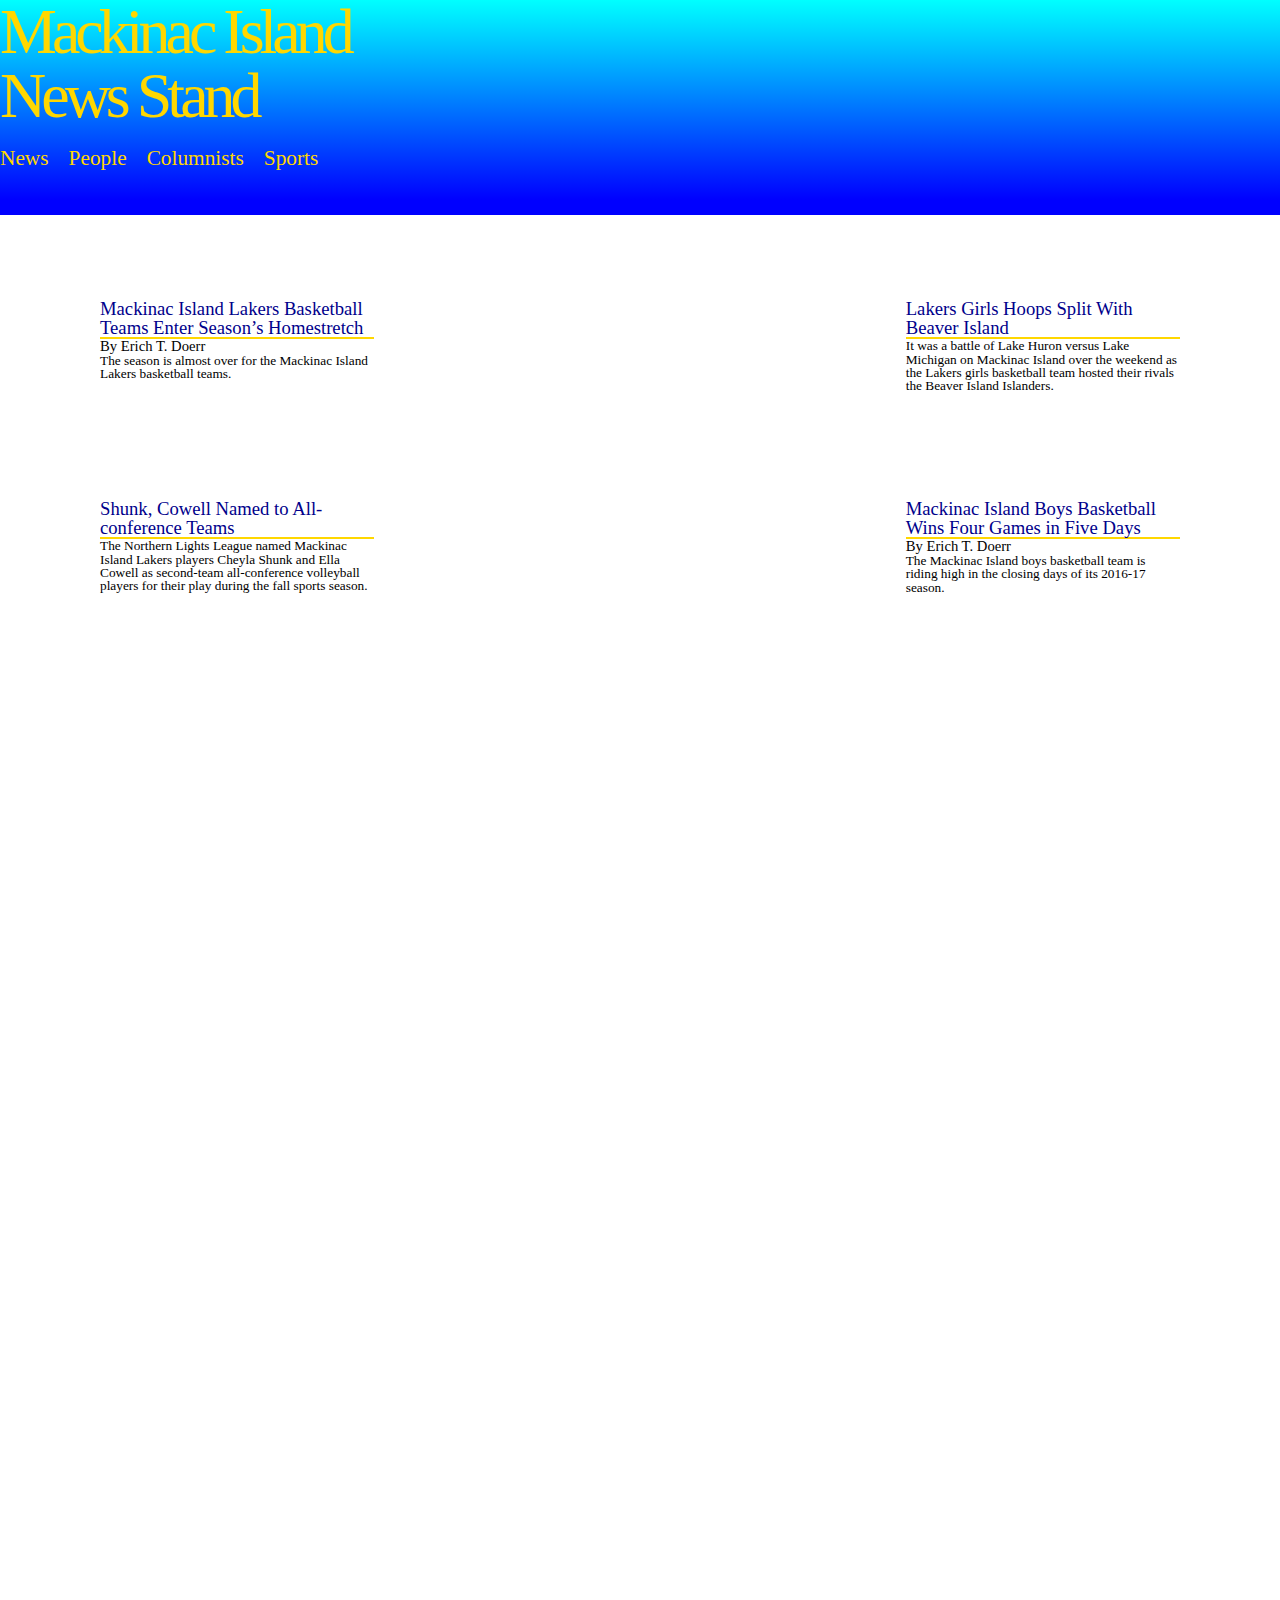
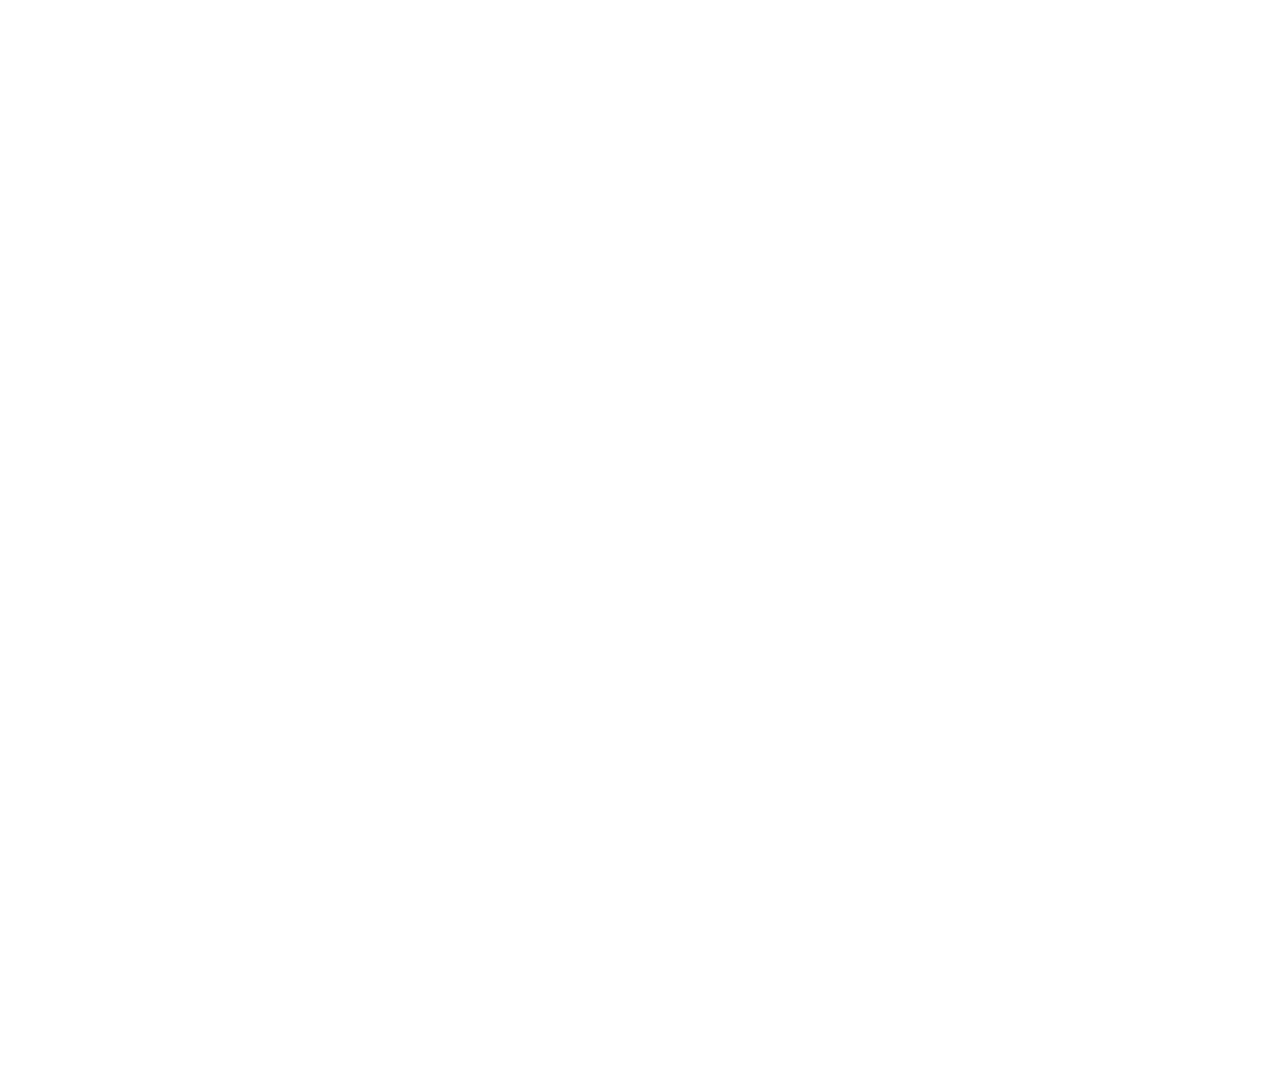
<file: Project 2/sports.html>
<!DOCTYPE html>
<html>
	<head>
		<meta charset="UTF-8">

		<link rel="stylesheet" href="css/reset.css" />
		<link rel="stylesheet" href="css/sports.css" />
		
		<title>MINS:Sports</title>
	</head>

	<body>

	<div class='header'>
		<a href='homepage.html'>
		<div class='logo'>Mackinac Island<br>News Stand</div></a>
		<div class='navigation nav1'>News</div>
		<div class='navigation nav2'>People</div>
		<div class='navigation nav3'>Columnists</div>
		<div class='navigation nav4'>Sports</div>
		<div class='animbar1'></div>
		<div class='animbar2'></div>
		<div class='animbar3'></div>
	</div><!--Header-->
	<div class='body'>
		<div class='article1'>
			<div class='aheadline'>Mackinac Island Lakers Basketball Teams Enter Season’s Homestretch </div>
			<div class='abodytext'><span class='author'>By Erich T. Doerr</span><br>The season is almost over for the Mackinac Island Lakers basketball teams. Both the boys and girls Lakers squads will complete their regular season schedules this weekend with doubleheaders at home against Hannahville Friday, February 10, and Saturday, February 11. This season has been a unique one for the school’s efforts on the court, with many young players on both squads. The Northern Lights League championship tournament will follow the regular season, with the Lakers squads heading to the mainland to take part in the event.<br><br>

Mackinac Island’s boys basketball team has posted a 10-4 record so far this season leading into its final week of play. Third-year coach Justin Gallagher is calling the shots for the Lakers this year. Mr. Gallagher is pleased with how his team has played this season noting that the things the team has worked on in practice paid off this season when the team swept a weekend doubleheader against Brimley’s Ojibwe Charter School, winning the Friday game by two points and the Saturday game by just one.<br><br>

“The games were both ultracompetitive,” Mr. Gallagher said. “We put a half court trap on them. Our fundamentals clicked, we were down in both games but my players calmed down toward the end of the game and everything started going in.”<br><br>

Mr. Gallagher likes his team’s output this season, including its two victories on the road against Hannahville earlier this season that kicked off the league portion of its schedule. It marked the first time the Lakers have ever swept the Soaring Eagles on the mainland during his tenure as coach. Two conference losses to the very physical team of Maplewood Baptist Academy also proved a good learning experience.<br><br>

The Lakers have improved this season by markedly cutting back on turnovers. Mr. Gallagher said last year the team made upwards of 20 a game, but this year it has cut that number down to a single-digit total in most games. He credited the change to sharper passing and his team avoiding forcing issues in the paint when possible.<br><br>

In the closing weeks of the season, Mr. Gallagher wanted to work on his team’s boxing out efforts on defense, stopping the opposition in their tracks so their point guards won’t be able to drive around the Lakers. Mackinac Island’s youthful roster this season means its players are smaller than some other teams, leading Mr. Gallagher to bring in some local adults to help the team at practices. Former coach Jimmy Fisher and Ken Styburski have both taken to the court to help the team prepare for the bigger opposition it faces when traveling off the Island.<br><br>

Senior player Christian Styburski noted the season got off to a rough start, highlighted by a pair of losses to the school’s Ohio rival Put-in-Bay, but the team is working better together now, with the more united approach leading to more victories. Christian credits the change to improvements in passing, with the team taking better shots and passing more to set up open ones. The team worked on passing over the summer, allowing it to focus on passing this winter.<br><br>

“The more we pass, the better we do,” Christian said. “I believe we can win these next few games. We know how each other works.”<br><br>

The boys’ finale this week against Hannahville will mark the Lakers’ fifth and sixth games over the course of eight days. The team played Grand Marais last weekend, then played a rare Monday-Tuesday doubleheader against Paradise to make up some weather-postponed games from earlier. Mr. Gallagher’s goal is to get through these games with his team as healthy as possible. The Lakers have had a hard season with regard to injuries; any sidelined player is a big loss for a team with five high school starters and a bench consisting only of middle school players.<br><br>

“We’ve battled to stay healthy,” Mr. Gallagher said.<br><br>

The girls basketball team has had a learning season with a 2- 10 record as the end of the year approaches. Mary Patay is serving as the team’s coach for the ninth season this year. The Lakers have a young roster with just two high school students, junior Cheyla Shunk and freshman Hannah Styburski, among its six players.<br><br>

“All of my players made the honor roll this year,” Dr. Patay said. “We’re an all-academic team.”<br><br>

Dr. Patay said her team’s best games this season have been its wins against its rivals from Beaver Island and Put-in-Bay. The team also played well in a scrimmage against Burt Lake Northern Michigan Christian Academy that was held after a scheduling mix-up meant the planned regular game between the two schools did not come to pass. Dr. Patay said although the Lakers lost the scrimmage by five points, the team played strongly throughout the second half and it marked a turning point for the team, as it really started to click with the girls starting to get more comfortable in their roles.<br><br>

Dr. Patay is pleased with her team’s improvement this season, with her players maturing on the court as they gain more experience. She said her players’ skills regarding defense, dribbling, and driving to the basket have all gotten better as the season goes on. The Lakers continue to improve following rebuilding seasons in recent years; the team had only five players total in 2015-2016 and fielded a team with three seniors last season.<br><br>

“We’ve struggled the last few years, so it’s good to see the team turning around,” Dr. Patay said.<br><br>

Player Ella Cowell, an eighth grader, said the Lakers’ teamwork skills have improved throughout the season. She said the team is working much better together.<br><br>

“We are doing good for how young our team is,” Ella said, noting she also looks forward to the conclusion of the season and the arrival of the new challenges spring sports will bring.<br><br>

Dr. Patay still wants her team to work on its shooting, defense, rebounding, and boxing out as the season winds down. She is looking forward to the rematch finale with Hannahville this weekend, noting the games will be a great chance to see how much the Lakers have improved since they lost two on the road to the Soaring Eagles in December. The Lakers’ trip to Hannahville for the conference tournament will be followed by a matchup with Cedarville in the state’s district championship playoffs. The game will be Wednesday, March 1, in Pickford. </div>
			<div class='image1'></div>
		</div>
		<div class='article2'>
			<div class='aheadline'>Shunk, Cowell Named to All-conference Teams </div>
			<div class='abodytext'>The Northern Lights League named Mackinac Island Lakers players Cheyla Shunk and Ella Cowell as second-team all-conference volleyball players for their play during the fall sports season. The all-conference teams were compiled by all of the coaches in the league. Maplewood Baptist Academy junior Grace May was named as the league’s player of the year and headed up the first team alongside her Black Bears teammate Olivia Mulder, Munising Baptist’s Joslyn LaFlamme and Megan Tufnell, and Hannahville’s Lena Philemon and Ruby Troxell. Maplewood Baptist’s Madyson Pollman, Beaver Island’s Katie LaFreniere, Munising Baptist’s Alissa Exelby, and Ojibwe Charter School’s Lily Parish joined Shunk and Cowell on the second team. Honorable mentions went to Beaver Island’s Sveta Stebbins and Ojibwe Charter’s Brecklin Williams. </div>
			<div class='image2'></div>
		</div>
		<div class='article3'>
			<div class='aheadline'>Lakers Girls Hoops Split With Beaver Island </div>
			<div class='abodytext'>It was a battle of Lake Huron versus Lake Michigan on Mackinac Island over the weekend as the Lakers girls basketball team hosted their rivals the Beaver Island Islanders. The two teams split their two games, with Mackinac Island edging Beaver Island 34-33 Friday night, January 27, before the Islanders bounced back to top the Lakers 41-32 Saturday morning, January 28.<br><br>

Friday’s opener was a story of two halves. Mackinac Island controlled the game early on as the Lakers outscored the Islanders 7-6 in the first quarter and 14-8 in the second to lead 21-14 at halftime. Beaver Island rallied back to outscore the Mackinac Island in the second half as it bested its opponent 12-7 in the third and held a 7-6 edge in the fourth. The Lakers held on to squeak out a one-point win. Hannah Styburski, Cheyla Shunk, and Ella Cowell each scored 10 points to lead the Lakers, with Hannah also pulling down 13 rebounds to record a double-double.<br><br>

Saturday’s game saw Beaver Island strike fast in the first half as they outscored Mackinac Island 12-8 in the first quarter and 16-5 in the second, leading 28-13 at halftime. The two teams each scored seven points in the third quarter with the Lakers holding doubling up the Islanders 12-6 in the fourth, although it was not enough to avoid defeat. Hannah Styburski, Shunk, and Cowell again all led the Mackinac Island offense with eight points apiece.</div>
			<div class='image3'></div>
		</div>
		<div class='article4'>
			<div class='aheadline'>Mackinac Island Boys Basketball Wins Four Games in Five Days </div>
			<div class='abodytext'><span class='author'>By Erich T. Doerr</span><br>
			The Mackinac Island boys basketball team is riding high in the closing days of its 2016-17 season. The Lakers won four games in a row at home from Friday, February 3, to Tuesday, February 7, as they scored a pair of victories against both Grand Marais, triumphing with scores of 50-38 and 53-38, and Paradise, winning 45-40 and 51-30. The victories extend the team’s winning streak to 12 games, dating back to its early January loss against Maplewood Baptist Academy, while improving their overall record to 14-4.<br><br>

The Lakers roster features both high school and middle school aged players. The younger members of the team got a lot of playing time throughout the home stand.<br><br>

“These games went as well as they could go,” Mackinac Island Coach Justin Gallagher said. “It’s so good for our program that we can get our middle school players out there right now. They can get the jitters out now, before they reach high school.”<br><br>

The opening game against the co-ed Grand Marais Friday, February 3, saw the Lakers win 50- 38. Mackinac Island held a narrow 14-11 lead after the first quarter, but pulled away as the game went on, leading 29-19 at the half. The Lakers extended their lead by 13 points in the third quarter, but the Polar Bears would come back to outscore them 17-6 in the fourth. Nick Davis was the team’s leading scorer with 19 points, while Christian Styburski recorded a double-double with 11 points and 11 rebounds.<br><br>

The second game saw the Lakers open up a 20-6 lead in the first quarter, but the Polar Bears roar back to narrow the margin to 26- 20 at halftime. Mackinac Island retook control of the game with a 17-7 edge in the third quarter that balanced out Grand Marais outscoring them 11-10 in the fourth. Styburski and Davis were again statistical leaders for the team, with each recording a double double despite only playing two quarters. Styburski had 18 points and 17 rebounds, while Davis had 18 points and 10 rebounds.<br><br>

This week began with a rare Monday-Tuesday doubleheader against Paradise to make up a pair of games delayed by weather earlier. The opening game Monday, February 6, saw Mackinac Island open up a 26-9 lead in the first quarter before handing over control of the ball to its middle school players. The Lakers held a 39-20 edge at the end of the first half while letting up on the reins in the second. The Rockets would close the gap throughout the second half, but never took the lead away as the Lakers prevailed 45-40. Eighth grader Dominic Morse was the team’s leading scorer as he recorded 13 points. Davis was also in double figures with 11 points. Eighth grader Albert Mosley pulled down eight rebounds while adding seven points to the scoreboard.<br><br>

The Tuesday, February 7, game saw Mackinac Island’s middle school players again play the majority of the game. The Lakers led 30-13 at the half on their way to victory. Davis led the Lakers’ offense with 12 points while Morse and Styburski each added seven.<br><br>

“That is probably the best play I’ve seen from my seventh and eighth graders,” Mr. Gallagher said. “We had our younger players in for the second, third, and fourth quarters.”</div>
			<div class='image4'></div>
		</div>
		<div class='smallarticle1'>
			<div class='headline'>Mackinac Island Lakers Basketball Teams Enter Season’s Homestretch </div>
			<div class='bodytext'> <span class='author'>By Erich T. Doerr</span><br>
The season is almost over for the Mackinac Island Lakers basketball teams.</div>
		</div>
		<div class='smallarticle2'>
			<div class='headline'>Shunk, Cowell Named to All-conference Teams </div>
			<div class='bodytext'>The Northern Lights League named Mackinac Island Lakers players Cheyla Shunk and Ella Cowell as second-team all-conference volleyball players for their play during the fall sports season.</div>
		</div>
		<div class='smallarticle3'>
			<div class='headline'>Lakers Girls Hoops Split With Beaver Island </div>
			<div class='bodytext'>It was a battle of Lake Huron versus Lake Michigan on Mackinac Island over the weekend as the Lakers girls basketball team hosted their rivals the Beaver Island Islanders.</div>
		</div>
		<div class='smallarticle4'>
			<div class='headline'>Mackinac Island Boys Basketball Wins Four Games in Five Days </div>
			<div class='bodytext'><span class='author'>By Erich T. Doerr</span><br>The Mackinac Island boys basketball team is riding high in the closing days of its 2016-17 season.</div>
		</div>
	</div><!--body-->

	</body>

</html>
</file>
<file: css/homepage.css>
/* All CSS styles go here */
/*Header*/
html{overflow-x: hidden}
.header {
	background: linear-gradient(cyan, blue);
	height: 200px;
	width: 100%;
overflow: hidden;
}
a{
	text-decoration: none;
}
a:hover{
	color: red;
}
.navigation:visited{
	color: purple;
}
.logo {
	font-family: verdana;
	color:gold;
	font-size: 4em;
	position: relative;
	letter-spacing: -5px;
}
.navigation {
	font-family: verdana;
	color: gold;
	position: relative;
	float: left;
	margin:20px 20px 0px 0;
	font-size: 16pt;
}
.animbar1{
	width: 100%;
	height: 5px;
	background-color: blue;
	position: absolute;
	top:200px;
	animation: water 5s linear 0s infinite;
}
.animbar2{
	width: 100%;
	height: 5px;
	background-color: blue;
	position: absolute;
	top:205px;
	animation: water 7s linear 0s infinite;
}
.animbar3{
	width: 100%;
	height: 5px;
	background-color: blue;
	position: absolute;
	top:210px;
	animation: water 3s linear 0s infinite;
}


/*Header-END*/
.body{
	background-color:white;
	height: 800px;
	width: 100%;
	overflow: hidden;
}
/*Front Page Article*/
.frontpage {
	width: 43%;
	height: 800px;
	margin: auto;
	margin-top: 30px;
	position: relative;
	border-left:2px solid lightblue;
	border-right:2px solid lightblue;
	padding: 4px
}
.fpheadline{
	position: relative;
	font-family: verdana;
	color: darkblue;
	font-size: 2em;
	margin: auto;
	border-bottom: 2px solid gold;
	text-align: center;
}
.fpheadline:hover{
	color: red;
}
.fpbodytext{
	font-family:verdana;
	font-size: 15pt;
	margin: auto;

}
.fpimage{
	background-image: url('../images/longform_pic.jpg');
	background-size:100% 100%;
	background-repeat: no-repeat;
	height: 400px;
	width: 100%;
	margin: auto;
}
/*Front Page Article-END*/
/*Mini Articles*/
.article1{
	position: absolute;
	top: 415px;
	left: 100px;
	width: 21.43%;
	height:300px;

}
.article2{
	position: absolute;
	top: 415px;
	right: 100px;
	width: 21.43%;
	height:300px;
	
}
.article3{
	position: absolute;
	top: 715px;
	right: 100px;
	width: 21.43%;
	height:300px;

}
.article4{
	position: absolute;
	top: 715px;
	left: 100px;
	width: 21.43%;
	height:300px;

}
.headline{
	color: darkblue;
	font-family: verdana;
	font-size: 14pt;
	position: relative;
	border-bottom: 2px solid gold;
}
.subtitle{
	font-family: verdana;
	font-size: 13pt;
	position: relative;
	color:black;
	border-bottom: none;
}
.bodytext{
	font-family: verdana;
	font-size: 10pt;
}
.start{
	color: lightblue;
}
.image1{
	background-image: url('../images/cloverland.jpg');
	background-size:contain;
	background-repeat: no-repeat;
	height: 100px;
	width: 150px
}
.image2{
	background-image: url('../images/engagement.jpg');
	background-size:contain;
	background-repeat: no-repeat;
	height: 100px;
	width: 150px
}

.image3{
	background-image: url('../images/georgeweeks.jpg');
	background-size:contain;
	background-repeat: no-repeat;
	height: 100px;
	width: 150px
}
/*Mini Articles-END*/
.ad1{
	background-image: url(../images/fish.png);
	background-size:100% 100%;
	background-repeat: no-repeat;
	height: 100px;
	width: 150px;
	top:265px;
	left: 50px;
	position: absolute;
}
.ad2{
	background-image: url(../images/fort.png);
	background-size:100% 100%;
	background-repeat: no-repeat;
	height: 150px;
	width: 100px;
	top:915px;
	left: 50px;
	position: absolute;
}
.ad3{
	background-image: url(../images/hotel.png);
	background-size:100% 100%;
	background-repeat: no-repeat;
	height: 100px;
	width: 150px;
	top:265px;
	right: 50px;
	position: absolute;
}
.ad4{
	background-image: url(../images/swimming.png);
	background-size:100% 100%;
	background-repeat: no-repeat;
	height: 150px;
	width: 100px;
	top:915px;
	right: 50px;
	position: absolute;
}
.author {
	font-size:11pt;
}
@keyframes water {
	from {left:-100%;}
	to{left:200%;}
}
</file>
<file: css/longform.css>
/* All CSS styles go here */
/*Header*/
html{overflow-x: hidden}
.header {
	background: linear-gradient(cyan, blue);
	height: 200px;
	width: 100%;
overflow: hidden;
}
a{
	text-decoration: none;
}
a:hover{
	color: red;
}
.navigation:visited{
	color: purple;
}
.logo {
	font-family: verdana;
	color:gold;
	font-size: 4em;
	position: relative;
	letter-spacing: -5px;
}
.navigation {
	font-family: verdana;
	color: gold;
	position: relative;
	float: left;
	margin:20px 20px 0px 0;
	font-size: 16pt;
}
.animbar1{
	width: 100%;
	height: 5px;
	background-color: blue;
	position: absolute;
	top:200px;
	animation: water 11s linear 0s infinite;
}
.animbar2{
	width: 100%;
	height: 5px;
	background-color: blue;
	position: absolute;
	top:205px;
	animation: water 7s linear 0s infinite;
}
.animbar3{
	width: 100%;
	height: 5px;
	background-color: blue;
	position: absolute;
	top:210px;
	animation: water 9s linear 0s infinite;
}
@keyframes water {
	from {left:-100%;}
	to{left:200%;}
}
/*Header*/
.body{
	background-color:white;
	height: 500px;
	width: 100%;
}
/*Article*/
.article{
	height: 500px;
	width: 43%;
	overflow:scroll;
	position: absolute;
	top:230px;
	left: 650px;
}
.headline{
	font-family: verdana;
	color: darkblue;
	font-size: 1.8em;
	margin: auto;
	border-bottom: 2px solid gold;
	text-align: center;
}
.text1{
	font-family:verdana;
	font-size: 13pt;
	margin: auto;
}
.text2{
	font-family:verdana;
	font-size: 13pt;
	margin: auto;
}
.text3{
	font-family:verdana;
	font-size: 13pt;
	margin: auto;
}
.text4{
	font-family:verdana;
	font-size: 13pt;
	margin: auto;
}
.image1{
	width: 100%;
	height: 400px;
	background-image: url('../images/longform_pic.jpg');
	background-size:100% 100%;
	background-repeat: no-repeat;
	margin:auto;
	margin-top: 2px;
	margin-bottom: 2px;
}
.image2{
	background-image: url('../images/longform_pic2.jpg');
	background-size:100% 100%;
	background-repeat: no-repeat;
	height: 400px;
	width: 100%;
	margin: auto;
}
.image3{
	background-image: url('../images/longform_pic3.jpg');
	background-size:100% 100%;
	background-repeat: no-repeat;
	height: 400px;
	width: 100%;
	margin: auto;
}
/*Article*/
/*Sidebar*/
.sidelink1 {
	position: absolute;
	top: 250px;
	left: 200px;
	width: 21.43%;
	height:300px;
}
.sidelink2 {
	position: absolute;
	top: 350px;
	left: 200px;
	width: 21.43%;
	height:300px;
}
.sidelink3 {
	position: absolute;
	top: 450px;
	left: 200px;
	width: 21.43%;
	height:300px;	
}
.sidelink4 {
	position: absolute;
	top: 600px;
	left: 200px;
	width: 21.43%;
	height:300px;	
}
.slheadline{
	color: darkblue;
	font-family: verdana;
	font-size: 14pt;
	position: relative;
	border-bottom: 2px solid gold;
}
.shorttext {
	font-family: verdana;
	font-size: 10pt;
}
/*Sidebar*/
</file>
<file: css/people.css>
/* All CSS styles go here */
/*Header*/
html{overflow-x: hidden}
.header {
	background: linear-gradient(cyan, blue);
	height: 200px;
	width: 100%;
overflow: hidden;
}
a{
	text-decoration: none;
}
a:hover{
	color: red;
}
.navigation:visited{
	color: purple;
}

.logo {
	font-family: verdana;
	color:gold;
	font-size: 4em;
	position: relative;
	letter-spacing: -5px;
}
.navigation {
	font-family: verdana;
	color: gold;
	position: relative;
	float: left;
	margin:20px 20px 0px 0;
	font-size: 16pt;
}
.animbar1{
	width: 100%;
	height: 5px;
	background-color: blue;
	position: absolute;
	top:200px;
	animation: water 11s linear 0s infinite;
}
.animbar2{
	width: 100%;
	height: 5px;
	background-color: blue;
	position: absolute;
	top:205px;
	animation: water 7s linear 0s infinite;
}
.animbar3{
	width: 100%;
	height: 5px;
	background-color: blue;
	position: absolute;
	top:210px;
	animation: water 9s linear 0s infinite;
}
@keyframes water {
	from {left:-100%;}
	to{left:200%;}
}

/*Header*/
.body{
	background-color:white;
	height: 800px;
	width: 100%;
}
/*Articles*/

.article1{
	top:215px;
	width: 43%;
	height: 800px;
	left: 450px;
	margin-top: 30px;
	position: absolute;
}
.article2{
	top:215px;
	width: 43%;
	height: 800px;
	left: 450px;
	margin-top: 30px;
	position: absolute;
}
.article3{
	top:215px;
	width: 43%;
	height: 800px;
	left: 450px;
	margin-top: 30px;
	position: absolute;
}
.article4{
	top:215px;
	width: 43%;
	height: 800px;
	left: 450px;
	margin-top: 30px;
	position: absolute;
}
.article5{
	top:215px;
	width: 43%;
	height: 800px;
	left: 450px;
	margin-top: 30px;
	position: absolute;
}
.article6{
	top:215px;
	width: 43%;
	height: 800px;
	left: 450px;
	margin-top: 30px;
	position: absolute;
}
.article7{
	top:215px;
	width: 43%;
	height: 800px;
	left: 450px;
	margin-top: 30px;
	position: absolute;
}
.article8{
	top:215px;
	width: 43%;
	height: 800px;
	left: 450px;
	margin-top: 30px;
	position: absolute;
}
.image1{
	background-image: url('../images/ta.jpg');
	background-size:contain;
	background-repeat: no-repeat;
	height: 100px;
	width: 150px;
	float:left;
}
.image2{
	background-image: url('../images/lc.jpg');
	background-size:contain;
	background-repeat: no-repeat;
	height: 100px;
	width: 150px;
	float:left;
}
.image3{
	background-image: url('../images/gd.jpg');
	background-size:contain;
	background-repeat: no-repeat;
	height: 100px;
	width: 150px;
	float:left;
}
.image4{
	background-image: url('../images/engagement2.jpg');
	background-size:contain;
	background-repeat: no-repeat;
	height: 100px;
	width: 150px;
	float:left;
}
.image5{
	background-image: url('../images/at.jpg');
	background-size:contain;
	background-repeat: no-repeat;
	height: 100px;
	width: 150px;
	float:left;
}
.image6{
	background-image: url('../images/ht.jpg');
	background-size:contain;
	background-repeat: no-repeat;
	height: 100px;
	width: 150px;
	float:left;
}
.image7{
	background-image: url('../images/tb.jpg');
	background-size:contain;
	background-repeat: no-repeat;
	height: 100px;
	width: 150px;
	float:left;
}
.image8{
	background-image: url('../images/dd.jpg');
	background-size:contain;
	background-repeat: no-repeat;
	height: 200px;
	width: 200px;
	float:left;
}
.aheadline{
	position: relative;
	font-family: verdana;
	color: darkblue;
	font-size: 1.8em;
	margin: auto;
	border-bottom: 2px solid gold;
	text-align: left;
}
.abodytext{
	font-family:verdana;
	font-size: 14pt;
	margin: auto;
}
/*Articles*/
/*Previews*/
#container{
	position: absolute;
	height: 400px;
	width: 1200px;
	top:400px;
	left:100px;
}
.headline{
	color: darkblue;
	font-family: verdana;
	font-size: 14pt;
	position: relative;
	border-bottom: 2px solid gold;
}
.headline:hover {
	color:red;
}
.bodytext{
	font-family: verdana;
	font-size: 10pt;
}
.smallarticle1{
	position: relative;
	width: 25%;
	height:200px;
	float: right;
	padding: 5px;
}
.smallarticle2{
	position: relative;
	width: 25%;
	height:200px;	
	float: right;
	padding: 5px;
}
.smallarticle3{
	position: relative;
	width: 25%;
	height:200px;
	float: right;
	padding: 5px;	
}
.smallarticle4{
	position: relative;
	width: 25%;
	height:200px;
	padding: 5px;	
}
.smallarticle5{
	position: relative;
	width: 25%;
	height:200px;
	float: right;
	padding: 5px;
}
.smallarticle6{
	position: relative;
	width: 25%;
	height:200px;
	float: right;
	padding: 5px;
}
.smallarticle7{
	position: relative;
	width: 25%;
	height:200px;
	float: right;
	padding: 5px;
}
.smallarticle8{
	position: relative;
	width: 25%;
	height:200px;
	padding: 5px;
}
/*Previews*/
.author {
	font-size:11pt;
}
.none{
	display: none;
}
.add1{
	background-image: url('../images/fort.png');
	background-size:contain;
	background-repeat: no-repeat;
	position: absolute;
	height: 230px;
	width: 200px;
	right: -50px;
	top:220px;
}
.add2{
	background-image: url('../images/swimming.png');
	background-size:contain;
	background-repeat: no-repeat;
	position: absolute;
	height: 230px;
	width: 200px;
	right: -50px;
	top:520px;
}
</file>
<file: Project 2/css/homepage.css>
/* All CSS styles go here */
/*Header*/
html{overflow-x: hidden}
.header {
	background: linear-gradient(cyan, blue);
	height: 200px;
	width: 100%;
overflow: hidden;
}
a{
	text-decoration: none;
}
.logo {
	font-family: verdana;
	color:gold;
	font-size: 4em;
	position: relative;
	letter-spacing: -5px;
}
.navigation {
	font-family: verdana;
	color: gold;
	position: relative;
	float: left;
	margin:20px 20px 0px 0;
	font-size: 16pt;
}
.animbar1{
	width: 100%;
	height: 5px;
	background-color: blue;
	position: absolute;
	top:200px;
	animation: water 5s linear 0s infinite;
}
.animbar2{
	width: 100%;
	height: 5px;
	background-color: blue;
	position: absolute;
	top:205px;
	animation: water 7s linear 0s infinite;
}
.animbar3{
	width: 100%;
	height: 5px;
	background-color: blue;
	position: absolute;
	top:210px;
	animation: water 3s linear 0s infinite;
}


/*Header-END*/
.body{
	background-color:white;
	height: 800px;
	width: 100%;
	overflow: hidden;
}
/*Front Page Article*/
.frontpage {
	width: 43%;
	height: 800px;
	margin: auto;
	margin-top: 30px;
	position: relative;
	border-left:2px solid lightblue;
	border-right:2px solid lightblue;
	padding: 4px
}
.fpheadline{
	position: relative;
	font-family: verdana;
	color: darkblue;
	font-size: 2em;
	margin: auto;
	border-bottom: 2px solid gold;
	text-align: center;
}
.fpbodytext{
	font-family:verdana;
	font-size: 15pt;
	margin: auto;

}
.fpimage{
	background-image: url('../images/longform_smol.jpg');
	background-size:100% 100%;
	background-repeat: no-repeat;
	height: 400px;
	width: 100%;
	margin: auto;
}
/*Front Page Article-END*/
/*Mini Articles*/
.article1{
	position: absolute;
	top: 415px;
	left: 100px;
	width: 21.43%;
	height:300px;

}
.article2{
	position: absolute;
	top: 415px;
	right: 100px;
	width: 21.43%;
	height:300px;
	
}
.article3{
	position: absolute;
	top: 715px;
	right: 100px;
	width: 21.43%;
	height:300px;

}
.article4{
	position: absolute;
	top: 715px;
	left: 100px;
	width: 21.43%;
	height:300px;

}
.headline{
	color: darkblue;
	font-family: verdana;
	font-size: 14pt;
	position: relative;
	border-bottom: 2px solid gold;
}
.subtitle{
	font-family: verdana;
	font-size: 13pt;
	position: relative;
	color:black;
	border-bottom: none;
}
.bodytext{
	font-family: verdana;
	font-size: 10pt;
}
.start{
	color: lightblue;
}
.image1{
	background-image: url('../images/cloverland.jpg');
	background-size:contain;
	background-repeat: no-repeat;
	height: 100px;
	width: 150px
}
.image2{
	background-image: url('../images/engagement.jpg');
	background-size:contain;
	background-repeat: no-repeat;
	height: 100px;
	width: 150px
}

.image3{
	background-image: url('../images/georgeweeks.jpg');
	background-size:contain;
	background-repeat: no-repeat;
	height: 100px;
	width: 150px
}
/*Mini Articles-END*/
.ad1{
	background-image: url(../images/fish.png);
	background-size:100% 100%;
	background-repeat: no-repeat;
	height: 100px;
	width: 150px;
	top:265px;
	left: 50px;
	position: absolute;
}
.ad2{
	background-image: url(../images/fort.png);
	background-size:100% 100%;
	background-repeat: no-repeat;
	height: 150px;
	width: 100px;
	top:915px;
	left: 50px;
	position: absolute;
}
.ad3{
	background-image: url(../images/hotel.png);
	background-size:100% 100%;
	background-repeat: no-repeat;
	height: 100px;
	width: 150px;
	top:265px;
	right: 50px;
	position: absolute;
}
.ad4{
	background-image: url(../images/swimming.png);
	background-size:100% 100%;
	background-repeat: no-repeat;
	height: 150px;
	width: 100px;
	top:915px;
	right: 50px;
	position: absolute;
}
.author {
	font-size:11pt;
}
@keyframes water {
	from {left:-100%;}
	to{left:200%;}
}
</file>
<file: Project 2/css/default.css>
/* All CSS styles go here */
</file>
<file: Project 2/css/sports.css>
/* All CSS styles go here */
/*Header*/
html{overflow-x: hidden}
.header {
	background: linear-gradient(cyan, blue);
	height: 200px;
	width: 100%;
overflow: hidden;
}
a{
	text-decoration: none;
}
.logo {
	font-family: verdana;
	color:gold;
	font-size: 4em;
	position: relative;
	letter-spacing: -5px;
}
.navigation {
	font-family: verdana;
	color: gold;
	position: relative;
	float: left;
	margin:20px 20px 0px 0;
	font-size: 16pt;
}
.animbar1{
	width: 100%;
	height: 5px;
	background-color: blue;
	position: absolute;
	top:200px;
	animation: water 5s linear 0s infinite;
}
.animbar2{
	width: 100%;
	height: 5px;
	background-color: blue;
	position: absolute;
	top:205px;
	animation: water 7s linear 0s infinite;
}
.animbar3{
	width: 100%;
	height: 5px;
	background-color: blue;
	position: absolute;
	top:210px;
	animation: water 3s linear 0s infinite;
}

/*Header*/
.body{
	background-color:white;
	height: 800px;
	width: 100%;
}
/*Articles*/

.article1{
	opacity: 0;
	top:215px;
	width: 43%;
	height: 800px;
	left: 450px;
	margin-top: 30px;
	position: absolute;
}
.article2{
	opacity: 0;
	top:215px;
	width: 43%;
	height: 800px;
	left: 450px;
	margin-top: 30px;
	position: absolute;
}
.article3{
	opacity: 0;
	top:215px;
	width: 43%;
	height: 800px;
	left: 450px;
	margin-top: 30px;
	position: absolute;
}
.article4{
	opacity: 0;
	top:215px;
	width: 43%;
	height: 800px;
	left: 450px;
	margin-top: 30px;
	position: absolute;
}
.image1{

}
.image2{
	
}
.image3{
	
}
.aheadline{
	position: relative;
	font-family: verdana;
	color: darkblue;
	font-size: 1.8em;
	margin: auto;
	border-bottom: 2px solid gold;
	text-align: center;
}
.abodytext{
	font-family:verdana;
	font-size: 15pt;
	margin: auto;
}
/*Articles*/
/*Previews*/
.headline{
	color: darkblue;
	font-family: verdana;
	font-size: 14pt;
	position: relative;
	border-bottom: 2px solid gold;
}
.bodytext{
	font-family: verdana;
	font-size: 10pt;
}
.smallarticle1{
	position: absolute;
	top: 300px;
	left: 100px;
	width: 21.43%;
	height:300px;
}
.smallarticle2{
	position: absolute;
	top: 500px;
	left: 100px;
	width: 21.43%;
	height:300px;	
}
.smallarticle3{
	position: absolute;
	top: 300px;
	right: 100px;
	width: 21.43%;
	height:300px;	
}
.smallarticle4{
	position: absolute;
	top: 500px;
	right: 100px;
	width: 21.43%;
	height:300px;	
}
/*Previews*/
.author {
	font-size:11pt;
}
@keyframes water {
	from {left:-100%;}
	to{left:200%;}
}
</file>
